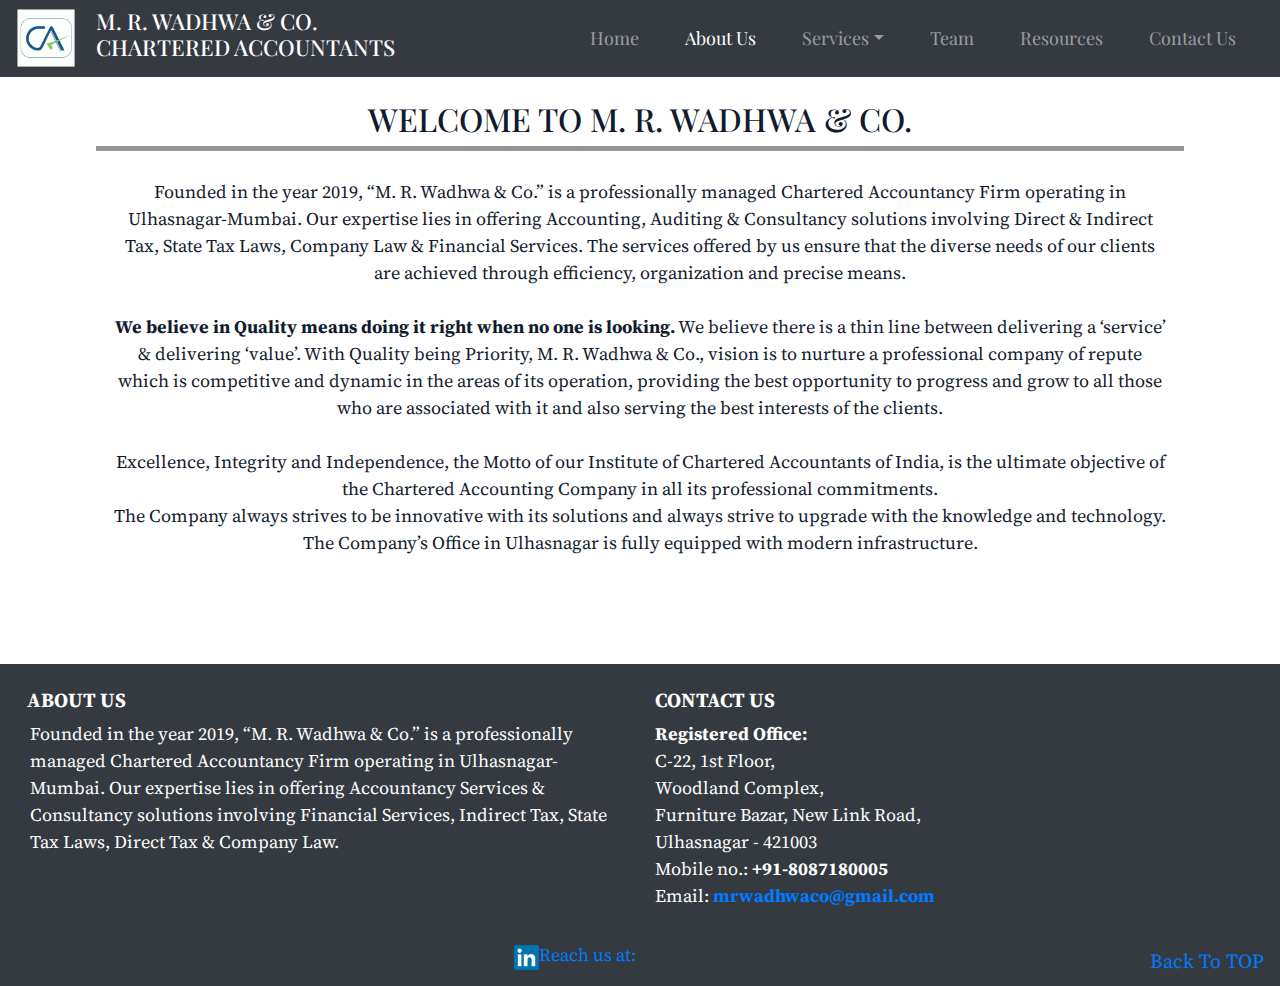
<file: about.html>
<!DOCTYPE html>
<html>
<head>
	<meta charset="UTF-8">
    <meta name="viewport" content="width=device-width, initial-scale=1, shrink-to-fit=no">

	<title>M. R. Wadhwa & Co.</title>
		<link rel="stylesheet" href="https://stackpath.bootstrapcdn.com/bootstrap/4.3.1/css/bootstrap.min.css" integrity="sha384-ggOyR0iXCbMQv3Xipma34MD+dH/1fQ784/j6cY/iJTQUOhcWr7x9JvoRxT2MZw1T" crossorigin="anonymous">

		<link rel="stylesheet" href="https://use.fontawesome.com/releases/v5.4.1/css/all.css" integrity="sha384-5sAR7xN1Nv6T6+dT2mhtzEpVJvfS3NScPQTrOxhwjIuvcA67KV2R5Jz6kr4abQsz"
        crossorigin="anonymous">

		<link rel="icon" href="images/ca-logo1.png" type="image/icon type">
		
		<link rel="stylesheet" href="assets/style.css">
		<link href="https://fonts.googleapis.com/css?family=Ibarra+Real+Nova|Playfair+Display&display=swap&subset=latin-ext" rel="stylesheet">
		<link href="https://fonts.googleapis.com/css?family=Source+Serif+Pro&display=swap" rel="stylesheet">

</head>

<body>
	<div class="container heading">
		<nav class="navbar fixed-top navbar-expand-lg navbar-dark bg-dark fixed-top">
			<img class="d-inline-block align-top logo" width="60" height="60" src="images/ca-logo-fin.png">
			<h1 class="main-heading">M. R. Wadhwa & Co. <br> <span class="main-heading"> CHARTERED ACCOUNTANTS</span> </h1>
		  	<a class="navbar-brand" href="#heading"></a>
		  	<button class="navbar-toggler" type="button" data-toggle="collapse" data-target="#hamburger" aria-controls="hamburger" aria-expanded	="true" aria-label="Toggle navigation">
		    	<span class="navbar-toggler-icon"></span>
		  	</button>
			<div class="collapse navbar-collapse" id="hamburger">
				<ul class="navbar-nav ml-auto">
				    <li class="nav-item">
						<a class="nav-link" href="index.html">Home <span class="sr-only">(current)</span></a>
					</li>
					<li class="nav-item active">
						<a class="nav-link" href="about.html">About Us</a>
					</li>
					<li class="nav-item dropdown">
				    <a class="nav-link dropdown-toggle" data-toggle="dropdown" href="#" role="button" aria-haspopup="true" aria-expanded="false">Services</a>
				    <div class="dropdown-menu">
				      <a class="dropdown-item" href="audit.html">AUDIT AND ASSURANCE SERVICES</a>
				      <a class="dropdown-item" href="acc.html">ACCOUNTANCY SERVICES</a>
				      <a class="dropdown-item" href="tax.html">RETURN FILING & TAX SERVICES</a>
				      <a class="dropdown-item" href="FandI.html">FORMATION AND INCORPORATION</a>
				      <a class="dropdown-item" href="finance.html">PROJECT FINANCING</a>
				      <a class="dropdown-item" href="duediligence.html">DUE DILIGENCE</a>
				  </li>
					<li class="nav-item">
					  	<a class="nav-link" href="team.html">Team</a>
					</li>
					<li class="nav-item">
						<a class="nav-link" href="resources.html">Resources</a>
					</li>
					<li class="nav-item">
						<a class="nav-link" href="contact.html">Contact Us</a>
					</li>
			    </ul>
			</div>
		</div>
	</nav> 

 <div class="container text-center">
 	<!-- <img src="images\manu.jpg" height="200px" width="200px" class="img-fluid" ><br><br> -->
 			<h2 class="heading ">WELCOME TO M. R. WADHWA & CO. </h2>
 			<div class="srvc"></div><br>
 				<p>Founded in the year 2019, “M. R. Wadhwa & Co.” is a professionally 
				managed Chartered Accountancy Firm operating in Ulhasnagar-Mumbai. 
				Our expertise lies in offering Accounting, Auditing & Consultancy solutions 
				involving Direct & Indirect Tax, 
				State Tax Laws, Company Law & Financial Services. The services offered 
				by us ensure that the diverse needs of our clients are 
				achieved through efficiency, organization and precise means.</p> <br>		 		
			<p><b>We believe in Quality means doing it right when no one is looking.</b>
			We believe there is a thin line between delivering a ‘service’ & delivering ‘value’. With Quality being Priority, M. R. Wadhwa & Co., vision is to nurture a professional company of repute which is competitive and dynamic in the areas of its operation, providing the best opportunity to progress and grow to all those who are associated with it and also serving the best interests of the clients.
			</p> <br>
			<p>Excellence, Integrity and Independence, the Motto of our Institute of Chartered Accountants of India, is the ultimate objective of the Chartered Accounting Company in all its professional commitments.
			<br>The Company always strives to be innovative with its solutions and always strive to upgrade with the knowledge and technology. The Company’s Office in Ulhasnagar is fully equipped with modern infrastructure.
			</p>
	<br><br><br><br>
</div>

<footer id="footer" class="page-footer font-small teal pt-4 bg-dark">
  <div class="container-fluid text-center text-md-left">
    <div class="row">
      <div class="col-md-6 mt-md-0 mt-3">
        <h5 class="text-uppercase font-weight-bold"> &nbsp;&nbsp; About US</h5>
        <p>Founded in the year 2019, “M. R. Wadhwa & Co.” is a professionally managed Chartered Accountancy Firm operating in Ulhasnagar-Mumbai. Our expertise lies in offering Accountancy Services & Consultancy solutions involving Financial Services, Indirect Tax, State Tax Laws, Direct Tax & Company Law. </p>
      </div>
      <hr class="clearfix w-100 d-md-none pb-3">
      <div class="col-md-6 mb-md-0 mb-3">
        <h5 class="text-uppercase font-weight-bold">Contact US</h5>
        <address>			 
			<strong>Registered Office:</strong> <br> 
			C-22, 1st Floor, <br>
			Woodland Complex,<br>
			Furniture Bazar, New Link Road,<br>
			Ulhasnagar - 421003 <br>
			Mobile no.: <strong> +91-8087180005  </strong><br>
			Email: <strong><a href="mailto:mrwadhwaco@gmail.com">mrwadhwaco@gmail.com</a></strong>
		</address>
      </div>
    </div>
  </div>
  <div class="footer-copyright text-center py-3">
    <a href="https://www.linkedin.com/in/manishwadhwa1996/">
	    <img src="images\linkedin.png" width="25px" height="25">Reach us at:
	</a>
		<a class="navbar-brand float-right" href="#">Back To TOP</a>
  </div>
</footer>


<script src="https://code.jquery.com/jquery-3.2.1.slim.min.js" integrity="sha384-KJ3o2DKtIkvYIK3UENzmM7KCkRr/rE9/Qpg6aAZGJwFDMVNA/GpGFF93hXpG5KkN" crossorigin="anonymous"></script>
<script src="https://cdnjs.cloudflare.com/ajax/libs/popper.js/1.12.3/umd/popper.min.js" integrity="sha384-vFJXuSJphROIrBnz7yo7oB41mKfc8JzQZiCq4NCceLEaO4IHwicKwpJf9c9IpFgh" crossorigin="anonymous"></script>
<script src="https://maxcdn.bootstrapcdn.com/bootstrap/4.0.0-beta.2/js/bootstrap.min.js" integrity="sha384-alpBpkh1PFOepccYVYDB4do5UnbKysX5WZXm3XxPqe5iKTfUKjNkCk9SaVuEZflJ" crossorigin="anonymous"></script>

<script src="https://maxcdn.bootstrapcdn.com/bootstrap/3.3.7/js/bootstrap.min.js" integrity="sha384-Tc5IQib027qvyjSMfHjOMaLkfuWVxZxUPnCJA7l2mCWNIpG9mGCD8wGNIcPD7Txa" crossorigin="anonymous"></script>

</body>
</html>
</file>
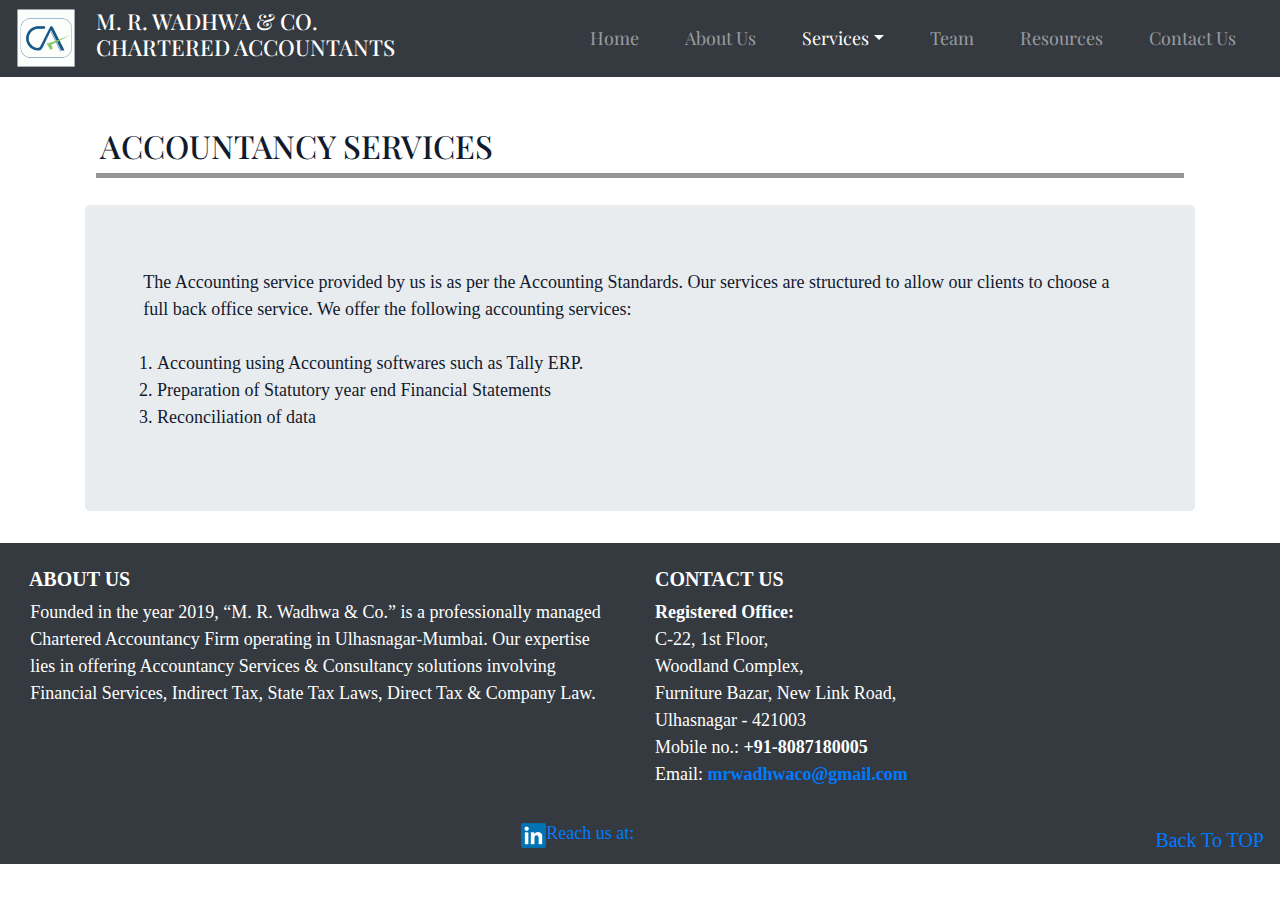
<file: acc.html>
<!DOCTYPE html>
<html>
<head>
<meta charset="UTF-8">
    <meta name="viewport" content="width=device-width, initial-scale=1, shrink-to-fit=no">

	<title>M. R. Wadhwa & Co.</title>
		<link rel="stylesheet" href="https://stackpath.bootstrapcdn.com/bootstrap/4.3.1/css/bootstrap.min.css" integrity="sha384-ggOyR0iXCbMQv3Xipma34MD+dH/1fQ784/j6cY/iJTQUOhcWr7x9JvoRxT2MZw1T" crossorigin="anonymous">

		<link rel="stylesheet" href="https://use.fontawesome.com/releases/v5.4.1/css/all.css" integrity="sha384-5sAR7xN1Nv6T6+dT2mhtzEpVJvfS3NScPQTrOxhwjIuvcA67KV2R5Jz6kr4abQsz"
        crossorigin="anonymous">

		<link rel="icon" href="images/ca-logo1.png" type="image/icon type">
		
		<link rel="stylesheet" href="assets/style.css">
		<link href="https://fonts.googleapis.com/css?family=Ibarra+Real+Nova|Playfair+Display&display=swap&subset=latin-ext" rel="stylesheet">
		<link href="https://fonts.googleapis.com/css?family=Cormorant+Garamond&display=swap&subset=latin-ext" rel="stylesheet">
</head>

<body>
	<div class="container heading ">
		<nav class="navbar fixed-top navbar-expand-lg navbar-dark bg-dark fixed-top">
			<img class="d-inline-block align-top logo" width="60" height="60" src="images/ca-logo-fin.png">
			<h1 class="main-heading">M. R. Wadhwa & Co. <br> <span class="main-heading"> CHARTERED ACCOUNTANTS</span> </h1>
		  	<a class="navbar-brand" href="#heading"></a>
		  	<button class="navbar-toggler" type="button" data-toggle="collapse" data-target="#hamburger" aria-controls="hamburger" aria-expanded	="true" aria-label="Toggle navigation">
		    	<span class="navbar-toggler-icon"></span>
		  	</button>
			<div class="collapse navbar-collapse" id="hamburger">
				<ul class="navbar-nav ml-auto">
				    <li class="nav-item">
						<a class="nav-link" href="index.html">Home <span class="sr-only">(current)</span></a>
					</li>
					<li class="nav-item ">
						<a class="nav-link" href="about.html">About Us</a>
					</li>
					<li class="nav-item dropdown active">
				    <a class="nav-link dropdown-toggle" data-toggle="dropdown" href="#" role="button" aria-haspopup="true" aria-expanded="false">Services</a>
				    <div class="dropdown-menu">
				      <a class="dropdown-item" href="audit.html">AUDIT AND ASSURANCE SERVICES</a>
				      <a class="dropdown-item" href="acc.html">ACCOUNTANCY SERVICES</a>
				      <a class="dropdown-item" href="tax.html">RETURN FILING & TAX SERVICES</a>
				      <a class="dropdown-item" href="FandI.html">FORMATION AND INCORPORATION</a>
				      <a class="dropdown-item" href="finance.html">PROJECT FINANCING</a>
				      <a class="dropdown-item" href="duediligence.html">DUE DILIGENCE</a>
				  </li>
					<li class="nav-item">
					  	<a class="nav-link" href="team.html">Team</a>
					</li>
					<li class="nav-item">
						<a class="nav-link" href="resources.html">Resources</a>
					</li>
					<li class="nav-item">
						<a class="nav-link" href="contact.html">Contact Us</a>
					</li>
			    </ul>
			</div>
		</div>
	</nav> 

<div>
  <article class="container">
  		<br>
	    <h2 class="heading">&nbsp;  ACCOUNTANCY SERVICES</h2>
	    <div class=" srvc"></div>
	     <br>
	    <div class="jumbotron">
	    	<p>The Accounting service provided by us is as per the Accounting Standards. Our services are structured to allow our clients to choose a full back office service. We offer the following accounting services: 
			</p><br>
				<ol>
					<li>Accounting using Accounting softwares such as Tally ERP.</li>
					<li>Preparation of Statutory year end Financial Statements</li>
					<li>Reconciliation of data</li>
				</ol>
		</div>	
  </article>
</div>

<footer id="footer" class="page-footer font-small teal pt-4 bg-dark">
  <div class="container-fluid text-center text-md-left">
    <div class="row">
      <div class="col-md-6 mt-md-0 mt-3">
        <h5 class="text-uppercase font-weight-bold"> &nbsp;&nbsp; About US</h5>
        <p>Founded in the year 2019, “M. R. Wadhwa & Co.” is a professionally managed Chartered Accountancy Firm operating in Ulhasnagar-Mumbai. Our expertise lies in offering Accountancy Services & Consultancy solutions involving Financial Services, Indirect Tax, State Tax Laws, Direct Tax & Company Law. </p>
      </div>
      <hr class="clearfix w-100 d-md-none pb-3">
      <div class="col-md-6 mb-md-0 mb-3">
        <h5 class="text-uppercase font-weight-bold">Contact US</h5>
        <address>			 
			<strong>Registered Office:</strong> <br> 
			C-22, 1st Floor, <br>
			Woodland Complex,<br>
			Furniture Bazar, New Link Road,<br>
			Ulhasnagar - 421003 <br>
			Mobile no.: <strong> +91-8087180005  </strong><br>
			Email: <strong><a href="mailto:mrwadhwaco@gmail.com">mrwadhwaco@gmail.com</a></strong>
		</address>
      </div>
    </div>
  </div>
  <div class="footer-copyright text-center py-3">
    <a href="https://www.linkedin.com/in/manishwadhwa1996/">
	    <img src="images\linkedin.png" width="25px" height="25">Reach us at:
	</a>
		<a class="navbar-brand float-right" href="#">Back To TOP</a>
  </div>
</footer>


<script src="https://code.jquery.com/jquery-3.2.1.slim.min.js" integrity="sha384-KJ3o2DKtIkvYIK3UENzmM7KCkRr/rE9/Qpg6aAZGJwFDMVNA/GpGFF93hXpG5KkN" crossorigin="anonymous"></script>
<script src="https://cdnjs.cloudflare.com/ajax/libs/popper.js/1.12.3/umd/popper.min.js" integrity="sha384-vFJXuSJphROIrBnz7yo7oB41mKfc8JzQZiCq4NCceLEaO4IHwicKwpJf9c9IpFgh" crossorigin="anonymous"></script>
<script src="https://maxcdn.bootstrapcdn.com/bootstrap/4.0.0-beta.2/js/bootstrap.min.js" integrity="sha384-alpBpkh1PFOepccYVYDB4do5UnbKysX5WZXm3XxPqe5iKTfUKjNkCk9SaVuEZflJ" crossorigin="anonymous"></script>

</body>
</html>
</file>
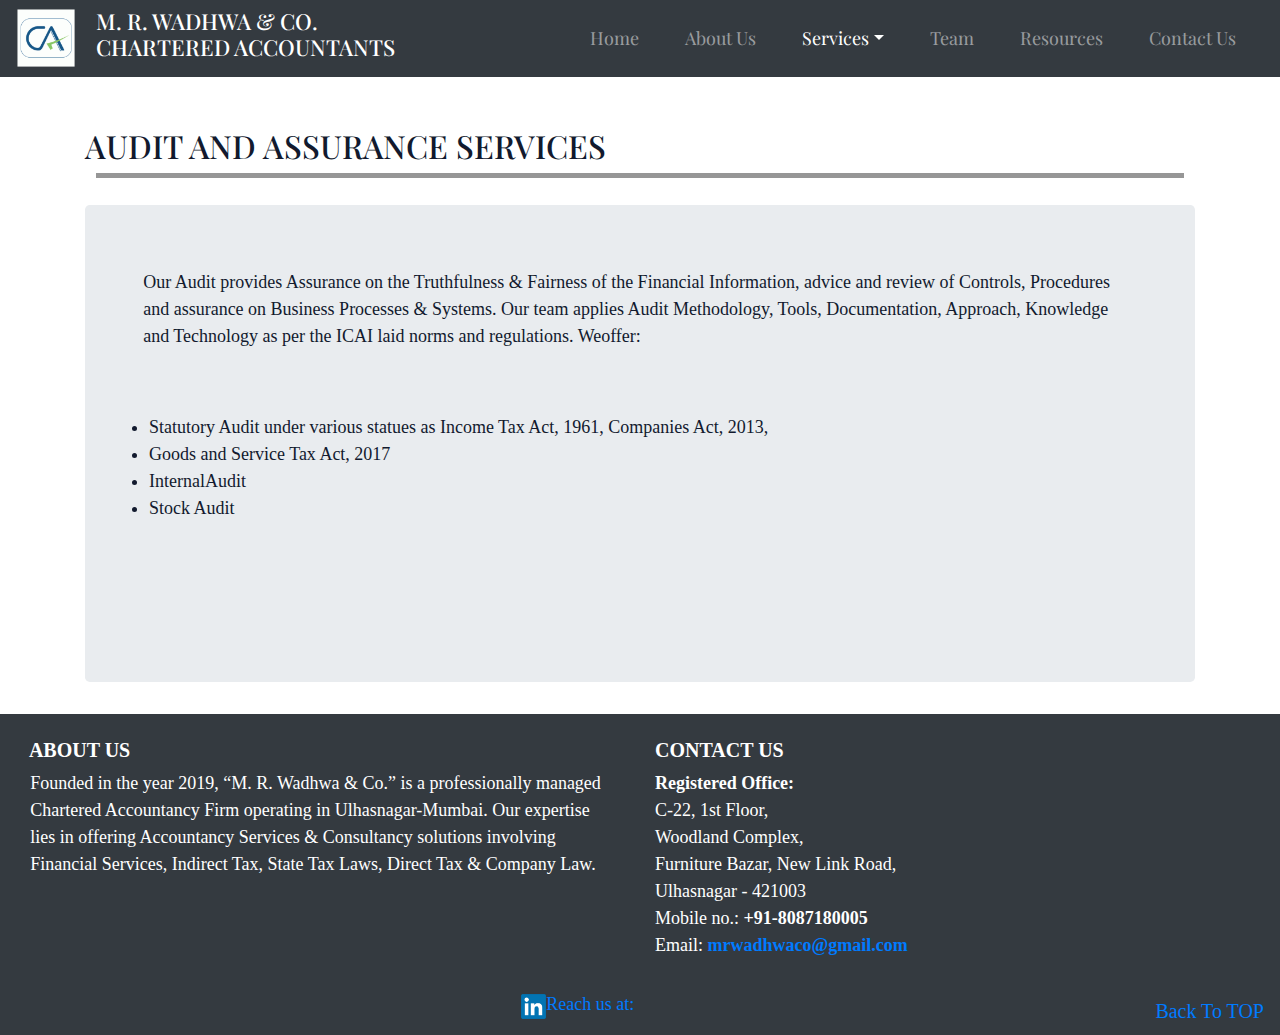
<file: audit.html>
<!DOCTYPE html>
<html>
<head>
	<meta charset="UTF-8">
    <meta name="viewport" content="width=device-width, initial-scale=1, shrink-to-fit=no">

	<title>M. R. Wadhwa & Co.</title>
		<link rel="stylesheet" href="https://stackpath.bootstrapcdn.com/bootstrap/4.3.1/css/bootstrap.min.css" integrity="sha384-ggOyR0iXCbMQv3Xipma34MD+dH/1fQ784/j6cY/iJTQUOhcWr7x9JvoRxT2MZw1T" crossorigin="anonymous">

		<link rel="stylesheet" href="https://use.fontawesome.com/releases/v5.4.1/css/all.css" integrity="sha384-5sAR7xN1Nv6T6+dT2mhtzEpVJvfS3NScPQTrOxhwjIuvcA67KV2R5Jz6kr4abQsz"
        crossorigin="anonymous">

		<link rel="icon" href="images/ca-logo1.png" type="image/icon type">
		
		<link rel="stylesheet" href="assets/style.css">
		<link href="https://fonts.googleapis.com/css?family=Ibarra+Real+Nova|Playfair+Display&display=swap&subset=latin-ext" rel="stylesheet">
		<link href="https://fonts.googleapis.com/css?family=Cormorant+Garamond&display=swap&subset=latin-ext" rel="stylesheet">
</head>

<body>
	<div class="container heading">
		<nav class="navbar fixed-top navbar-expand-lg navbar-dark bg-dark fixed-top">
			<img class="d-inline-block align-top logo" width="60" height="60" src="images/ca-logo-fin.png">
			<h1 class="main-heading">M. R. Wadhwa & Co. <br> <span class="main-heading"> CHARTERED ACCOUNTANTS</span> </h1>
		  	<a class="navbar-brand" href="#heading"></a>
		  	<button class="navbar-toggler" type="button" data-toggle="collapse" data-target="#hamburger" aria-controls="hamburger" aria-expanded	="true" aria-label="Toggle navigation">
		    	<span class="navbar-toggler-icon"></span>
		  	</button>
			<div class="collapse navbar-collapse" id="hamburger">
				<ul class="navbar-nav ml-auto">
				    <li class="nav-item">
						<a class="nav-link" href="index.html">Home <span class="sr-only">(current)</span></a>
					</li>
					<li class="nav-item ">
						<a class="nav-link" href="about.html">About Us</a>
					</li>
					<li class="nav-item dropdown active">
				    <a class="nav-link dropdown-toggle" data-toggle="dropdown" href="#" role="button" aria-haspopup="true" aria-expanded="false">Services</a>
				    <div class="dropdown-menu">
				      <a class="dropdown-item" href="audit.html">AUDIT AND ASSURANCE SERVICES</a>
				      <a class="dropdown-item" href="acc.html">ACCOUNTANCY SERVICES</a>
				      <a class="dropdown-item" href="tax.html">RETURN FILING & TAX SERVICES</a>
				      <a class="dropdown-item" href="FandI.html">FORMATION AND INCORPORATION</a>
				      <a class="dropdown-item" href="finance.html">PROJECT FINANCING</a>
				      <a class="dropdown-item" href="duediligence.html">DUE DILIGENCE</a>
				      
				  </li>
					<li class="nav-item">
					  	<a class="nav-link" href="team.html">Team</a>
					</li>
					<li class="nav-item">
						<a class="nav-link" href="resources.html">Resources</a>
					</li>
					<li class="nav-item">
						<a class="nav-link" href="contact.html">Contact Us</a>
					</li>
			    </ul>
			</div>
		</div>
	</nav> 

<div><br>
  <article class="container">
    <h2 class="heading">AUDIT AND ASSURANCE SERVICES</h2>
    <div class="srvc"></div><br>
    <div class="jumbotron">
    <p>			 
		Our Audit provides Assurance on the Truthfulness & Fairness of the Financial Information, advice and review of Controls, Procedures and assurance on Business Processes & Systems. Our team applies Audit Methodology, Tools, Documentation, Approach, Knowledge and Technology as per the ICAI laid norms and regulations.
		Weoffer:  
		<ul class="jumbotron">
			<li>Statutory Audit under various statues as Income Tax Act, 1961, Companies Act, 2013,</li>
			<li>Goods and Service Tax Act, 2017</li>
			<li>InternalAudit</li>
			<li>Stock Audit</li>
		</ul>

	</div>
  </article>
</div>

<footer id="footer" class="page-footer font-small teal pt-4 bg-dark">
  <div class="container-fluid text-center text-md-left">
    <div class="row">
      <div class="col-md-6 mt-md-0 mt-3">
        <h5 class="text-uppercase font-weight-bold"> &nbsp;&nbsp; About US</h5>
        <p>Founded in the year 2019, “M. R. Wadhwa & Co.” is a professionally managed Chartered Accountancy Firm operating in Ulhasnagar-Mumbai. Our expertise lies in offering Accountancy Services & Consultancy solutions involving Financial Services, Indirect Tax, State Tax Laws, Direct Tax & Company Law. </p>
      </div>
      <hr class="clearfix w-100 d-md-none pb-3">
      <div class="col-md-6 mb-md-0 mb-3">
        <h5 class="text-uppercase font-weight-bold">Contact US</h5>
        <address>			 
			<strong>Registered Office:</strong> <br> 
			C-22, 1st Floor, <br>
			Woodland Complex,<br>
			Furniture Bazar, New Link Road,<br>
			Ulhasnagar - 421003 <br>
			Mobile no.: <strong> +91-8087180005  </strong><br>
			Email: <strong><a href="mailto:mrwadhwaco@gmail.com">mrwadhwaco@gmail.com</a></strong>
		</address>
      </div>
    </div>
  </div>
  <div class="footer-copyright text-center py-3">
    <a href="https://www.linkedin.com/in/manishwadhwa1996/">
	    <img src="images\linkedin.png" width="25px" height="25">Reach us at:
	</a>
		<a class="navbar-brand float-right" href="#">Back To TOP</a>
  </div>
</footer>

<script src="https://code.jquery.com/jquery-3.2.1.slim.min.js" integrity="sha384-KJ3o2DKtIkvYIK3UENzmM7KCkRr/rE9/Qpg6aAZGJwFDMVNA/GpGFF93hXpG5KkN" crossorigin="anonymous"></script>
<script src="https://cdnjs.cloudflare.com/ajax/libs/popper.js/1.12.3/umd/popper.min.js" integrity="sha384-vFJXuSJphROIrBnz7yo7oB41mKfc8JzQZiCq4NCceLEaO4IHwicKwpJf9c9IpFgh" crossorigin="anonymous"></script>
<script src="https://maxcdn.bootstrapcdn.com/bootstrap/4.0.0-beta.2/js/bootstrap.min.js" integrity="sha384-alpBpkh1PFOepccYVYDB4do5UnbKysX5WZXm3XxPqe5iKTfUKjNkCk9SaVuEZflJ" crossorigin="anonymous"></script>

</body>
</html>
</file>
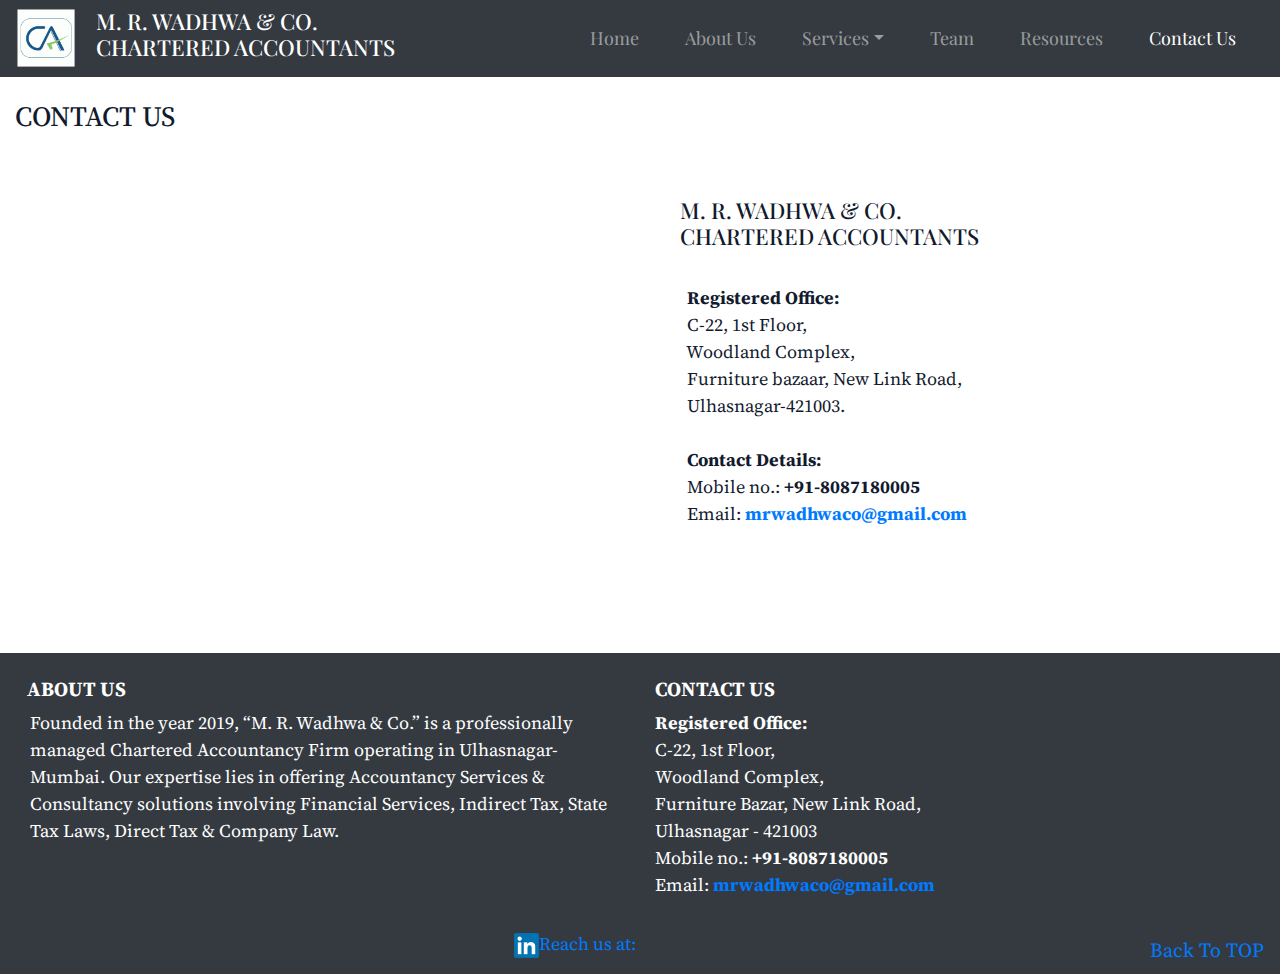
<file: contact.html>
<!DOCTYPE html>
<html>
<head>
	<meta charset="UTF-8">
    <meta name="viewport" content="width=device-width, initial-scale=1, shrink-to-fit=no">


	<title>M. R. Wadhwa & Co.</title>
		<link rel="stylesheet" href="https://stackpath.bootstrapcdn.com/bootstrap/4.3.1/css/bootstrap.min.css" integrity="sha384-ggOyR0iXCbMQv3Xipma34MD+dH/1fQ784/j6cY/iJTQUOhcWr7x9JvoRxT2MZw1T" crossorigin="anonymous">

		<link rel="stylesheet" href="https://use.fontawesome.com/releases/v5.4.1/css/all.css" integrity="sha384-5sAR7xN1Nv6T6+dT2mhtzEpVJvfS3NScPQTrOxhwjIuvcA67KV2R5Jz6kr4abQsz"
        crossorigin="anonymous">

		<link rel="icon" href="images/ca-logo1.png" type="image/icon type">
		
		<link href="https://fonts.googleapis.com/css?family=Ibarra+Real+Nova|Playfair+Display&display=swap&subset=latin-ext" rel="stylesheet">
		<link href="https://fonts.googleapis.com/css?family=Source+Serif+Pro&display=swap" rel="stylesheet">
		<link rel="stylesheet" href="assets/style.css">

</head>

<body>
	<div class="container heading">
		<nav class="navbar fixed-top navbar-expand-lg navbar-dark bg-dark fixed-top">
			<img class="d-inline-block align-top logo" width="60" height="60" src="images/ca-logo-fin.png">
			<h1 class="main-heading">M. R. Wadhwa & Co. <br> <span class="main-heading"> CHARTERED ACCOUNTANTS</span> </h1>
		  	<a class="navbar-brand" href="#heading"></a>
		  	<button class="navbar-toggler" type="button" data-toggle="collapse" data-target="#hamburger" aria-controls="hamburger" aria-expanded	="true" aria-label="Toggle navigation">
		    	<span class="navbar-toggler-icon"></span>
		  	</button>
			<div class="collapse navbar-collapse" id="hamburger">
				<ul class="navbar-nav ml-auto">
				    <li class="nav-item">
						<a class="nav-link" href="index.html">Home <span class="sr-only">(current)</span></a>
					</li>
					<li class="nav-item ">
						<a class="nav-link" href="about.html">About Us</a>
					</li>
					<li class="nav-item dropdown">
				    <a class="nav-link dropdown-toggle" data-toggle="dropdown" href="#" role="button" aria-haspopup="true" aria-expanded="false">Services</a>
				    <div class="dropdown-menu">
				      <a class="dropdown-item" href="audit.html">AUDIT AND ASSURANCE SERVICES</a>
				      <a class="dropdown-item" href="acc.html">ACCOUNTANCY SERVICES</a>
				      <a class="dropdown-item" href="tax.html">RETURN FILING & TAX SERVICES</a>
				      <a class="dropdown-item" href="FandI.html">FORMATION AND INCORPORATION</a>
				      <a class="dropdown-item" href="register.html">REGISTRATIONS</a>
				      <a class="dropdown-item" href="finance.html">PROJECT FINANCING</a>
				      <a class="dropdown-item" href="duediligence.html">DUE DILIGENCE</a>
				  </li>
					<li class="nav-item">
					  	<a class="nav-link" href="team.html">Team</a>
					</li>
					<li class="nav-item">
						<a class="nav-link" href="resources.html">Resources</a>
					</li>
					<li class="nav-item active">
						<a class="nav-link" href="contact.html">Contact Us</a>
					</li>
			    </ul>
			</div>
		</div>
	</nav> 

<section class="container-fluid">
	<h3>CONTACT US</h3>
	<div class="row align-items-center">
		<div class="col-lg-6">
			<iframe src="https://www.google.com/maps/embed?pb=!1m18!1m12!1m3!1d3767.154320983802!2d73.1587113142152!3d19.232105052046293!2m3!1f0!2f0!3f0!3m2!1i1024!2i768!4f13.1!3m3!1m2!1s0x3be79415d044dc45%3A0xa08bef2bda1e1d72!2sWoodland%20Complex!5e0!3m2!1sen!2sin!4v1575241508534!5m2!1sen!2sin" width="600" height="450" frameborder="0" style="border:0;" allowfullscreen=""></iframe>
		</div>
		<div class="col-lg-6">
			<div>
				<h2 class="main-heading">&nbsp;&nbsp;&nbsp;&nbsp;&nbsp;M. R. Wadhwa & Co. <br>&nbsp;&nbsp;&nbsp;&nbsp;&nbsp;Chartered Accountants</h2><br>
				<address class="text-left">			 
				<strong>&nbsp;&nbsp;&nbsp;&nbsp;&nbsp;&nbsp;&nbsp;&nbsp;Registered Office:</strong> <br> 
				&nbsp;&nbsp;&nbsp;&nbsp;&nbsp;&nbsp;&nbsp;&nbsp;C-22, 1st Floor, <br>
				&nbsp;&nbsp;&nbsp;&nbsp;&nbsp;&nbsp;&nbsp;&nbsp;Woodland Complex, <br>
				&nbsp;&nbsp;&nbsp;&nbsp;&nbsp;&nbsp;&nbsp;&nbsp;Furniture bazaar, New Link Road, <br>
				&nbsp;&nbsp;&nbsp;&nbsp;&nbsp;&nbsp;&nbsp;&nbsp;Ulhasnagar-421003.<br><br>
				<strong>&nbsp;&nbsp;&nbsp;&nbsp;&nbsp;&nbsp;&nbsp;&nbsp;Contact Details:</strong> <br> 
				&nbsp;&nbsp;&nbsp;&nbsp;&nbsp;&nbsp;&nbsp;&nbsp;Mobile no.: <strong> +91-8087180005  </strong><br>
				&nbsp;&nbsp;&nbsp;&nbsp;&nbsp;&nbsp;&nbsp;&nbsp;Email: <strong><a href="mailto:mrwadhwaco@gmail.com">mrwadhwaco@gmail.com</a></strong>
			</address>
			</div>
		</div>
	</div>
</section>
<br><br>

<footer id="footer" class="page-footer font-small teal pt-4 bg-dark">
  <div class="container-fluid text-center text-md-left">
    <div class="row">
      <div class="col-md-6 mt-md-0 mt-3">
        <h5 class="text-uppercase font-weight-bold"> &nbsp;&nbsp; About US</h5>
        <p>Founded in the year 2019, “M. R. Wadhwa & Co.” is a professionally managed Chartered Accountancy Firm operating in Ulhasnagar-Mumbai. Our expertise lies in offering Accountancy Services & Consultancy solutions involving Financial Services, Indirect Tax, State Tax Laws, Direct Tax & Company Law. </p>
      </div>
      <hr class="clearfix w-100 d-md-none pb-3">
      <div class="col-md-6 mb-md-0 mb-3">
        <h5 class="text-uppercase font-weight-bold">Contact US</h5>
        <address>			 
			<strong>Registered Office:</strong> <br> 
			C-22, 1st Floor, <br>
			Woodland Complex,<br>
			Furniture Bazar, New Link Road,<br>
			Ulhasnagar - 421003 <br>
			Mobile no.: <strong> +91-8087180005  </strong><br>
			Email: <strong><a href="mailto:mrwadhwaco@gmail.com">mrwadhwaco@gmail.com</a></strong>
		</address>
      </div>
    </div>
  </div>
  <div class="footer-copyright text-center py-3">
    <a href="https://www.linkedin.com/in/manishwadhwa1996/">
	    <img src="images\linkedin.png" width="25px" height="25">Reach us at:
	</a>
		<a class="navbar-brand float-right" href="#">Back To TOP</a>
  </div>
</footer>

<script src="https://code.jquery.com/jquery-3.2.1.slim.min.js" integrity="sha384-KJ3o2DKtIkvYIK3UENzmM7KCkRr/rE9/Qpg6aAZGJwFDMVNA/GpGFF93hXpG5KkN" crossorigin="anonymous"></script>
<script src="https://cdnjs.cloudflare.com/ajax/libs/popper.js/1.12.3/umd/popper.min.js" integrity="sha384-vFJXuSJphROIrBnz7yo7oB41mKfc8JzQZiCq4NCceLEaO4IHwicKwpJf9c9IpFgh" crossorigin="anonymous"></script>
<script src="https://maxcdn.bootstrapcdn.com/bootstrap/4.0.0-beta.2/js/bootstrap.min.js" integrity="sha384-alpBpkh1PFOepccYVYDB4do5UnbKysX5WZXm3XxPqe5iKTfUKjNkCk9SaVuEZflJ" crossorigin="anonymous"></script>

</body>
</html>
</file>
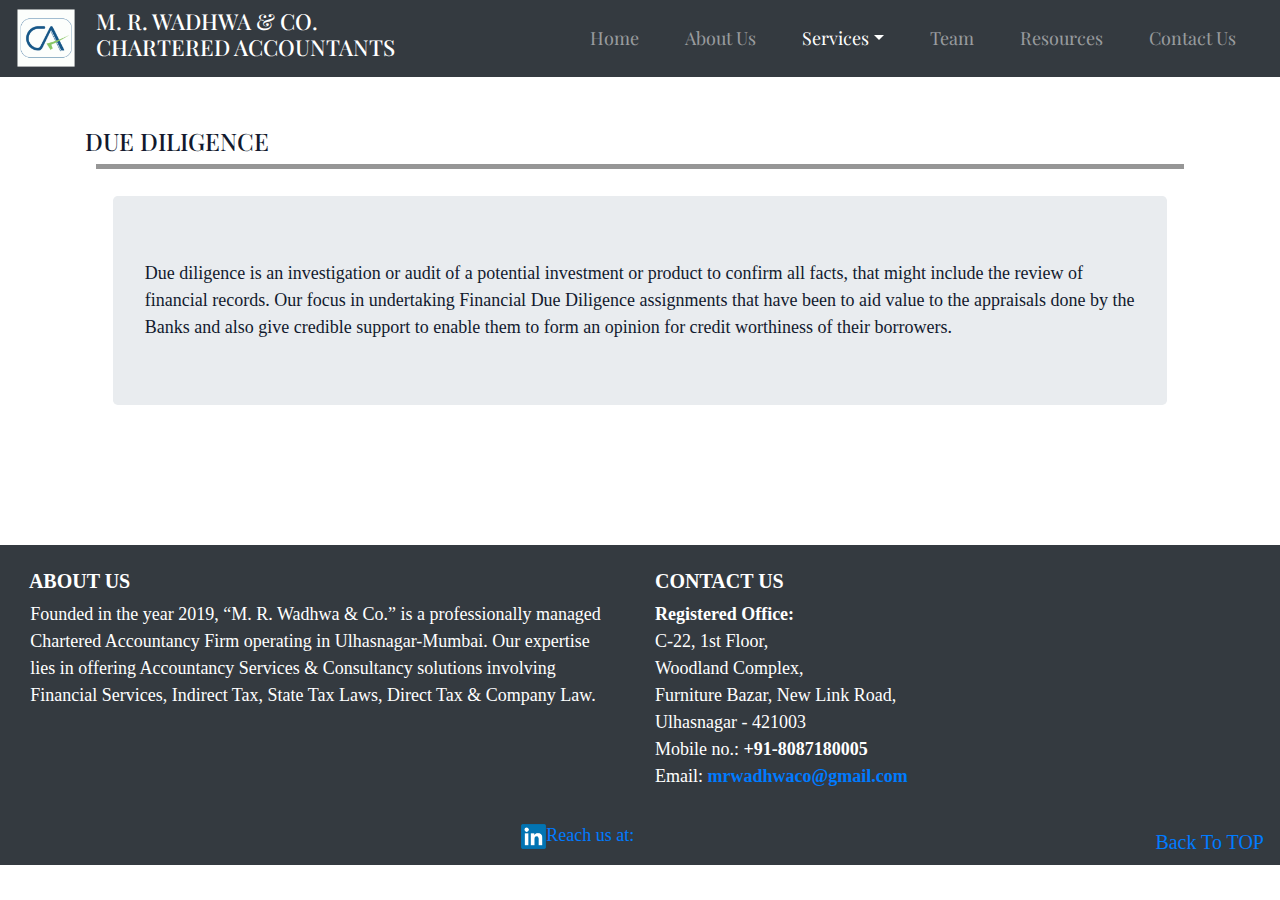
<file: duediligence.html>
<!DOCTYPE html>
<html>
<head><meta charset="UTF-8">
    <meta name="viewport" content="width=device-width, initial-scale=1, shrink-to-fit=no">

	<title>M. R. Wadhwa & Co.</title>
		<link rel="stylesheet" href="https://stackpath.bootstrapcdn.com/bootstrap/4.3.1/css/bootstrap.min.css" integrity="sha384-ggOyR0iXCbMQv3Xipma34MD+dH/1fQ784/j6cY/iJTQUOhcWr7x9JvoRxT2MZw1T" crossorigin="anonymous">

		<link rel="stylesheet" href="https://use.fontawesome.com/releases/v5.4.1/css/all.css" integrity="sha384-5sAR7xN1Nv6T6+dT2mhtzEpVJvfS3NScPQTrOxhwjIuvcA67KV2R5Jz6kr4abQsz"
        crossorigin="anonymous">

		<link rel="icon" href="images/ca-logo1.png" type="image/icon type">
		
		<link rel="stylesheet" href="assets/style.css">
		<link href="https://fonts.googleapis.com/css?family=Ibarra+Real+Nova|Playfair+Display&display=swap&subset=latin-ext" rel="stylesheet">
		<link href="https://fonts.googleapis.com/css?family=Cormorant+Garamond&display=swap&subset=latin-ext" rel="stylesheet">
</head>

<body>
	<div class="container heading">
		<nav class="navbar fixed-top navbar-expand-lg navbar-dark bg-dark fixed-top">
			<img class="d-inline-block align-top logo" width="60" height="60" src="images/ca-logo-fin.png">
			<h1 class="main-heading">M. R. Wadhwa & Co. <br> <span class="heading"> CHARTERED ACCOUNTANTS</span> </h1>
		  	<a class="navbar-brand" href="#heading"></a>
		  	<button class="navbar-toggler" type="button" data-toggle="collapse" data-target="#hamburger" aria-controls="hamburger" aria-expanded	="true" aria-label="Toggle navigation">
		    	<span class="navbar-toggler-icon"></span>
		  	</button>
			<div class="collapse navbar-collapse" id="hamburger">
				<ul class="navbar-nav ml-auto">
				    <li class="nav-item">
						<a class="nav-link" href="index.html">Home <span class="sr-only">(current)</span></a>
					</li>
					<li class="nav-item ">
						<a class="nav-link" href="about.html">About Us</a>
					</li>
					<li class="nav-item dropdown active">
				    <a class="nav-link dropdown-toggle" data-toggle="dropdown" href="#" role="button" aria-haspopup="true" aria-expanded="false">Services</a>
				    <div class="dropdown-menu">
				      <a class="dropdown-item" href="audit.html">AUDIT AND ASSURANCE SERVICES</a>
				      <a class="dropdown-item" href="acc.html">ACCOUNTANCY SERVICES</a>
				      <a class="dropdown-item" href="tax.html">RETURN FILING & TAX SERVICES</a>
				      <a class="dropdown-item" href="FandI.html">FORMATION AND INCORPORATION</a>
				      <a class="dropdown-item" href="finance.html">PROJECT FINANCING</a>
				      <a class="dropdown-item" href="duediligence.html">DUE DILIGENCE</a>
				      
				  </li>
					<li class="nav-item">
					  	<a class="nav-link" href="team.html">Team</a>
					</li>
					<li class="nav-item">
						<a class="nav-link" href="resources.html">Resources</a>
					</li>
					<li class="nav-item">
						<a class="nav-link" href="contact.html">Contact Us</a>
					</li>
			    </ul>
			</div>
		</div>
	</nav> 

<div><br>
	<article class="container">
    <h4 class="heading">DUE DILIGENCE</h4>
    <div class="srvc"></div><br>
    <p class="jumbotron">Due diligence is an investigation or audit of a potential investment or product to confirm all facts, that might include the review of financial records. Our focus in undertaking Financial Due Diligence assignments that have been to aid value to the appraisals done by the Banks and also give credible support to enable them to form an opinion for credit worthiness of their borrowers.</p>
  </p>
</article>
<br><br><br><br>
</div>


<footer id="footer" class="page-footer font-small teal pt-4 bg-dark">
  <div class="container-fluid text-center text-md-left">
    <div class="row">
      <div class="col-md-6 mt-md-0 mt-3">
        <h5 class="text-uppercase font-weight-bold"> &nbsp;&nbsp; About US</h5>
        <p>Founded in the year 2019, “M. R. Wadhwa & Co.” is a professionally managed Chartered Accountancy Firm operating in Ulhasnagar-Mumbai. Our expertise lies in offering Accountancy Services & Consultancy solutions involving Financial Services, Indirect Tax, State Tax Laws, Direct Tax & Company Law. </p>
      </div>
      <hr class="clearfix w-100 d-md-none pb-3">
      <div class="col-md-6 mb-md-0 mb-3">
        <h5 class="text-uppercase font-weight-bold">Contact US</h5>
        <address>			 
			<strong>Registered Office:</strong> <br> 
			C-22, 1st Floor, <br>
			Woodland Complex,<br>
			Furniture Bazar, New Link Road,<br>
			Ulhasnagar - 421003 <br>
			Mobile no.: <strong> +91-8087180005  </strong><br>
			Email: <strong><a href="mailto:mrwadhwaco@gmail.com">mrwadhwaco@gmail.com</a></strong>
		</address>
      </div>
    </div>
  </div>
  <div class="footer-copyright text-center py-3">
    <a href="https://www.linkedin.com/in/manishwadhwa1996/">
	    <img src="images\linkedin.png" width="25px" height="25">Reach us at:
	</a>
		<a class="navbar-brand float-right" href="#">Back To TOP</a>
  </div>
</footer>


<script src="https://code.jquery.com/jquery-3.2.1.slim.min.js" integrity="sha384-KJ3o2DKtIkvYIK3UENzmM7KCkRr/rE9/Qpg6aAZGJwFDMVNA/GpGFF93hXpG5KkN" crossorigin="anonymous"></script>
<script src="https://cdnjs.cloudflare.com/ajax/libs/popper.js/1.12.3/umd/popper.min.js" integrity="sha384-vFJXuSJphROIrBnz7yo7oB41mKfc8JzQZiCq4NCceLEaO4IHwicKwpJf9c9IpFgh" crossorigin="anonymous"></script>
<script src="https://maxcdn.bootstrapcdn.com/bootstrap/4.0.0-beta.2/js/bootstrap.min.js" integrity="sha384-alpBpkh1PFOepccYVYDB4do5UnbKysX5WZXm3XxPqe5iKTfUKjNkCk9SaVuEZflJ" crossorigin="anonymous"></script>

</body>
</html>
</file>
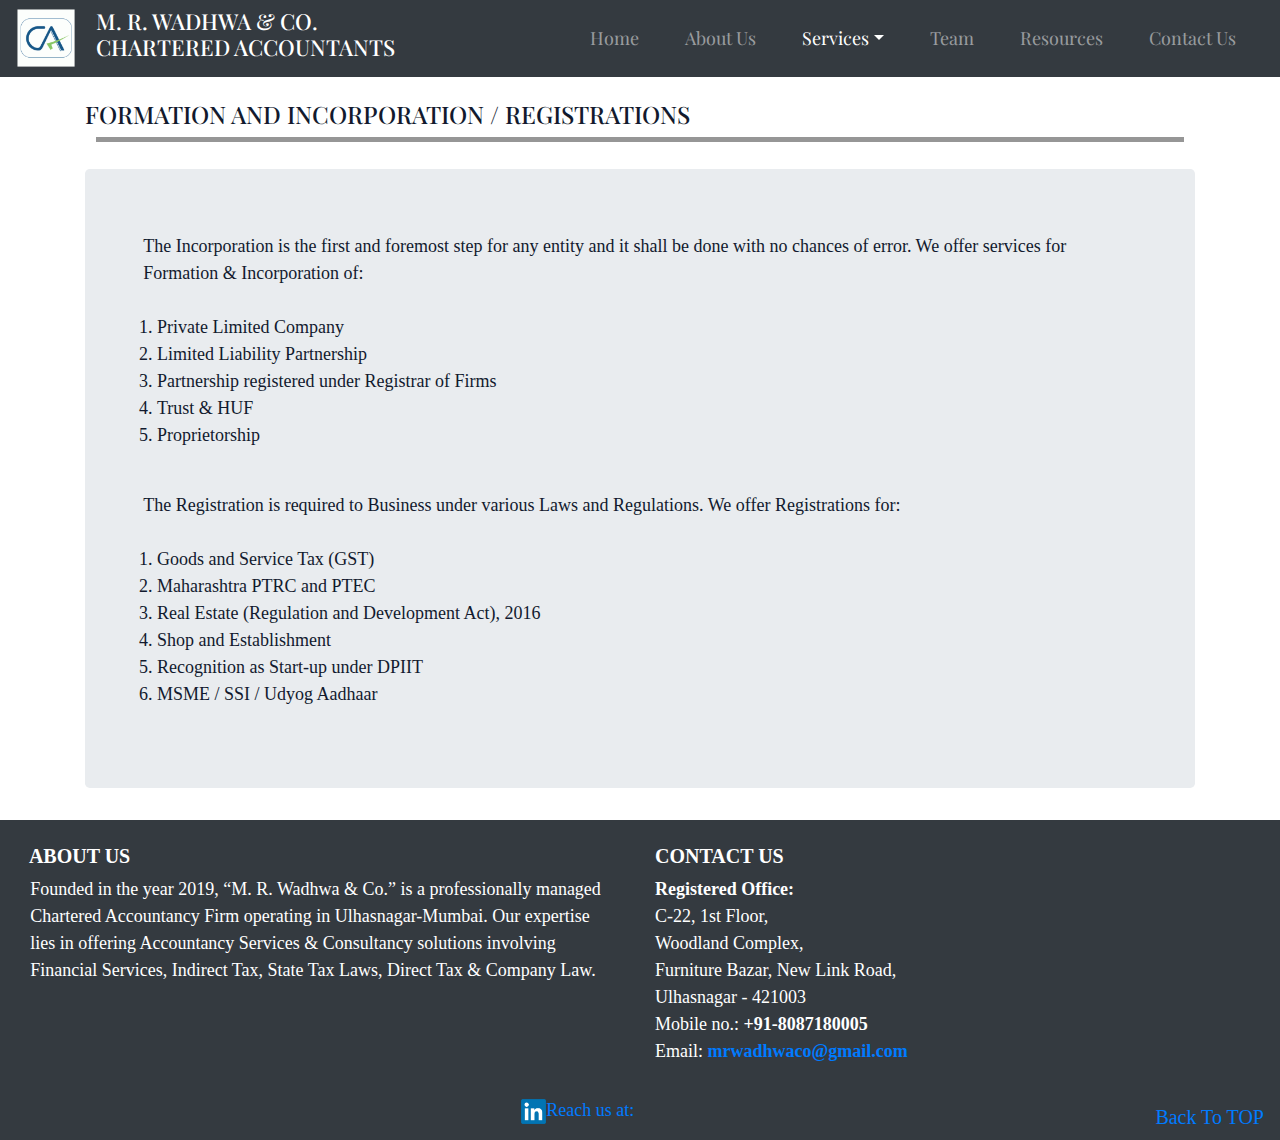
<file: FandI.html>
<!DOCTYPE html>
<html>
<head>
<meta charset="UTF-8">
    <meta name="viewport" content="width=device-width, initial-scale=1, shrink-to-fit=no">

	<title>M. R. Wadhwa & Co.</title>
		<link rel="stylesheet" href="https://stackpath.bootstrapcdn.com/bootstrap/4.3.1/css/bootstrap.min.css" integrity="sha384-ggOyR0iXCbMQv3Xipma34MD+dH/1fQ784/j6cY/iJTQUOhcWr7x9JvoRxT2MZw1T" crossorigin="anonymous">

		<link rel="stylesheet" href="https://use.fontawesome.com/releases/v5.4.1/css/all.css" integrity="sha384-5sAR7xN1Nv6T6+dT2mhtzEpVJvfS3NScPQTrOxhwjIuvcA67KV2R5Jz6kr4abQsz"
        crossorigin="anonymous">

		<link rel="icon" href="images/ca-logo1.png" type="image/icon type">
		
		<link rel="stylesheet" href="assets/style.css">
		<link href="https://fonts.googleapis.com/css?family=Ibarra+Real+Nova|Playfair+Display&display=swap&subset=latin-ext" rel="stylesheet">
		<link href="https://fonts.googleapis.com/css?family=Cormorant+Garamond&display=swap&subset=latin-ext" rel="stylesheet">
</head>

<body>
	<div class="container heading">
		<nav class="navbar fixed-top navbar-expand-lg navbar-dark bg-dark fixed-top">
			<img class="d-inline-block align-top logo" width="60" height="60" src="images/ca-logo-fin.png">
			<h1 class="main-heading">M. R. Wadhwa & Co. <br> <span class="main-heading"> CHARTERED ACCOUNTANTS</span> </h1>
		  	<a class="navbar-brand" href="#heading"></a>
		  	<button class="navbar-toggler" type="button" data-toggle="collapse" data-target="#hamburger" aria-controls="hamburger" aria-expanded	="true" aria-label="Toggle navigation">
		    	<span class="navbar-toggler-icon"></span>
		  	</button>
			<div class="collapse navbar-collapse" id="hamburger">
				<ul class="navbar-nav ml-auto">
				    <li class="nav-item">
						<a class="nav-link" href="index.html">Home <span class="sr-only">(current)</span></a>
					</li>
					<li class="nav-item ">
						<a class="nav-link" href="about.html">About Us</a>
					</li>
					<li class="nav-item dropdown active">
				    <a class="nav-link dropdown-toggle" data-toggle="dropdown" href="#" role="button" aria-haspopup="true" aria-expanded="false">Services</a>
				    <div class="dropdown-menu">
				      <a class="dropdown-item" href="audit.html">AUDIT AND ASSURANCE SERVICES</a>
				      <a class="dropdown-item" href="acc.html">ACCOUNTANCY SERVICES</a>
				      <a class="dropdown-item" href="tax.html">RETURN FILING & TAX SERVICES</a>
				      <a class="dropdown-item" href="FandI.html">FORMATION AND INCORPORATION</a>
				      <a class="dropdown-item" href="finance.html">PROJECT FINANCING</a>
				      <a class="dropdown-item" href="duediligence.html">DUE DILIGENCE</a>
				      
				  </li>
					<li class="nav-item">
					  	<a class="nav-link" href="team.html">Team</a>
					</li>
					<li class="nav-item">
						<a class="nav-link" href="resources.html">Resources</a>
					</li>
					<li class="nav-item">
						<a class="nav-link" href="contact.html">Contact Us</a>
					</li>
			    </ul>
			</div>
		</div>
	</nav> 

 <div>
  <article class="container">
    <h4 class="heading">FORMATION AND INCORPORATION / REGISTRATIONS</h4>
    <div class="srvc"></div> <br>
    	<div class="jumbotron">
		    <p>The Incorporation is the first and foremost step for any entity and it shall be done with no chances of error. We offer services for Formation & Incorporation of: </p> <br>
		    	<ol>
					<li>Private Limited Company</li>
					<li>Limited Liability Partnership</li>
					<li>Partnership registered under Registrar of Firms</li>
					<li>Trust & HUF</li>
					<li>Proprietorship</li>
				</ol>
<br>
		    <p>The Registration is required to Business under various Laws and Regulations. We offer Registrations for:
			</p> <br>
				<ol>
					<li>Goods and Service Tax (GST)</li>
					<li>Maharashtra PTRC and PTEC</li>
					<li>Real Estate (Regulation and Development Act), 2016</li>
					<li>Shop and Establishment</li>
					<li>Recognition as Start-up under DPIIT</li>
					<li>MSME / SSI / Udyog Aadhaar</li>
				</ol>
		</div>
  </article>
</div>

<footer id="footer" class="page-footer font-small teal pt-4 bg-dark">
  <div class="container-fluid text-center text-md-left">
    <div class="row">
      <div class="col-md-6 mt-md-0 mt-3">
        <h5 class="text-uppercase font-weight-bold"> &nbsp;&nbsp; About US</h5>
        <p>Founded in the year 2019, “M. R. Wadhwa & Co.” is a professionally managed Chartered Accountancy Firm operating in Ulhasnagar-Mumbai. Our expertise lies in offering Accountancy Services & Consultancy solutions involving Financial Services, Indirect Tax, State Tax Laws, Direct Tax & Company Law. </p>
      </div>
      <hr class="clearfix w-100 d-md-none pb-3">
      <div class="col-md-6 mb-md-0 mb-3">
        <h5 class="text-uppercase font-weight-bold">Contact US</h5>
        <address>			 
			<strong>Registered Office:</strong> <br> 
			C-22, 1st Floor, <br>
			Woodland Complex,<br>
			Furniture Bazar, New Link Road,<br>
			Ulhasnagar - 421003 <br>
			Mobile no.: <strong> +91-8087180005  </strong><br>
			Email: <strong><a href="mailto:mrwadhwaco@gmail.com">mrwadhwaco@gmail.com</a></strong>
		</address>
      </div>
    </div>
  </div>
  <div class="footer-copyright text-center py-3">
    <a href="https://www.linkedin.com/in/manishwadhwa1996/">
	    <img src="images\linkedin.png" width="25px" height="25">Reach us at:
	</a>
		<a class="navbar-brand float-right" href="#">Back To TOP</a>
  </div>
</footer>


<script src="https://code.jquery.com/jquery-3.2.1.slim.min.js" integrity="sha384-KJ3o2DKtIkvYIK3UENzmM7KCkRr/rE9/Qpg6aAZGJwFDMVNA/GpGFF93hXpG5KkN" crossorigin="anonymous"></script>
<script src="https://cdnjs.cloudflare.com/ajax/libs/popper.js/1.12.3/umd/popper.min.js" integrity="sha384-vFJXuSJphROIrBnz7yo7oB41mKfc8JzQZiCq4NCceLEaO4IHwicKwpJf9c9IpFgh" crossorigin="anonymous"></script>
<script src="https://maxcdn.bootstrapcdn.com/bootstrap/4.0.0-beta.2/js/bootstrap.min.js" integrity="sha384-alpBpkh1PFOepccYVYDB4do5UnbKysX5WZXm3XxPqe5iKTfUKjNkCk9SaVuEZflJ" crossorigin="anonymous"></script>

</body>
</html>
</file>
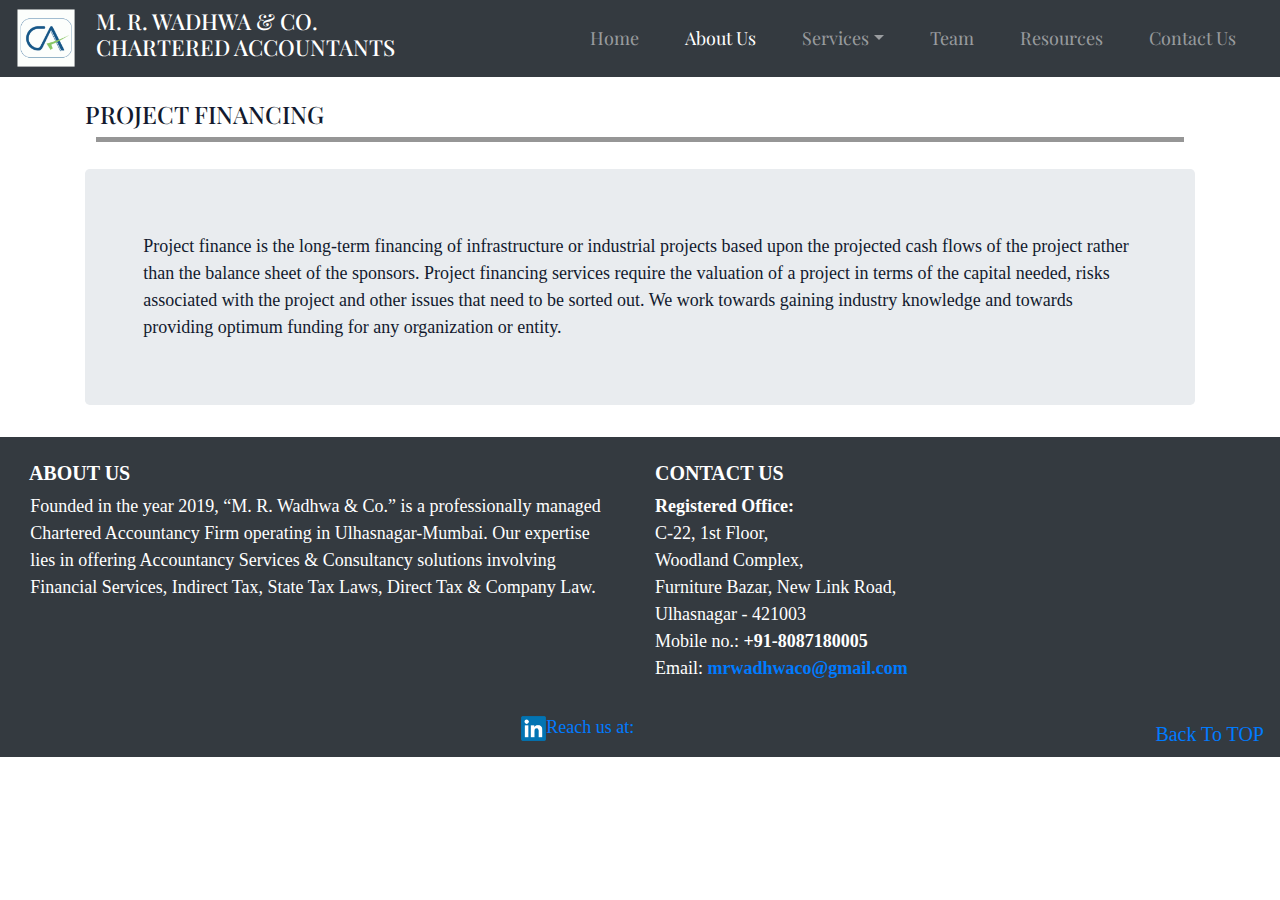
<file: finance.html>
<!DOCTYPE html>
<html>
<head>
<meta charset="UTF-8">
    <meta name="viewport" content="width=device-width, initial-scale=1, shrink-to-fit=no">

	<title>M. R. Wadhwa & Co.</title>
		<link rel="stylesheet" href="https://stackpath.bootstrapcdn.com/bootstrap/4.3.1/css/bootstrap.min.css" integrity="sha384-ggOyR0iXCbMQv3Xipma34MD+dH/1fQ784/j6cY/iJTQUOhcWr7x9JvoRxT2MZw1T" crossorigin="anonymous">

		<link rel="stylesheet" href="https://use.fontawesome.com/releases/v5.4.1/css/all.css" integrity="sha384-5sAR7xN1Nv6T6+dT2mhtzEpVJvfS3NScPQTrOxhwjIuvcA67KV2R5Jz6kr4abQsz"
        crossorigin="anonymous">

		<link rel="icon" href="images/ca-logo1.png" type="image/icon type">
		
		<link rel="stylesheet" href="assets/style.css">
		<link href="https://fonts.googleapis.com/css?family=Ibarra+Real+Nova|Playfair+Display&display=swap&subset=latin-ext" rel="stylesheet">
		<link href="https://fonts.googleapis.com/css?family=Cormorant+Garamond&display=swap&subset=latin-ext" rel="stylesheet">
</head>

<body>
	<div class="container heading">
		<nav class="navbar fixed-top navbar-expand-lg navbar-dark bg-dark fixed-top">
			<img class="d-inline-block align-top logo" width="60" height="60" src="images/ca-logo-fin.png">
			<h1 class="main-heading">M. R. Wadhwa & Co. <br> <span class="main-heading"> CHARTERED ACCOUNTANTS</span> </h1>
		  	<a class="navbar-brand" href="#heading"></a>
		  	<button class="navbar-toggler" type="button" data-toggle="collapse" data-target="#hamburger" aria-controls="hamburger" aria-expanded	="true" aria-label="Toggle navigation">
		    	<span class="navbar-toggler-icon"></span>
		  	</button>
			<div class="collapse navbar-collapse" id="hamburger">
				<ul class="navbar-nav ml-auto">
				    <li class="nav-item">
						<a class="nav-link" href="index.html">Home <span class="sr-only">(current)</span></a>
					</li>
					<li class="nav-item active">
						<a class="nav-link" href="about.html">About Us</a>
					</li>
					<li class="nav-item dropdown">
				    <a class="nav-link dropdown-toggle" data-toggle="dropdown" href="#" role="button" aria-haspopup="true" aria-expanded="false">Services</a>
				    <div class="dropdown-menu">
				      <a class="dropdown-item" href="audit.html">AUDIT AND ASSURANCE SERVICES</a>
				      <a class="dropdown-item" href="acc.html">ACCOUNTANCY SERVICES</a>
				      <a class="dropdown-item" href="tax.html">RETURN FILING & TAX SERVICES</a>
				      <a class="dropdown-item" href="FandI.html">FORMATION AND INCORPORATION</a>
				      <a class="dropdown-item" href="finance.html">PROJECT FINANCING</a>
				      <a class="dropdown-item" href="duediligence.html">DUE DILIGENCE</a>
				      
				  </li>
					<li class="nav-item">
					  	<a class="nav-link" href="team.html">Team</a>
					</li>
					<li class="nav-item">
						<a class="nav-link" href="resources.html">Resources</a>
					</li>
					<li class="nav-item">
						<a class="nav-link" href="contact.html">Contact Us</a>
					</li>
			    </ul>
			</div>
		</div>
	</nav> 

<div>
  	<article class="container">
		    <h4 class="heading">PROJECT FINANCING</h4>
			<div class="srvc"></div><br>
		    <div class="jumbotron">
			    <p>Project finance is the long-term financing of infrastructure or industrial projects based upon the projected cash flows of the project rather than the balance sheet of the sponsors. Project financing services require the valuation of a project in terms of the capital needed, risks associated with the project and other issues that need to be sorted out. We work towards gaining industry knowledge and towards providing optimum funding for any organization or entity.</p>
		</div>
		</article>
  </div>
  
<footer id="footer" class="page-footer font-small teal pt-4 bg-dark">
  <div class="container-fluid text-center text-md-left">
    <div class="row">
      <div class="col-md-6 mt-md-0 mt-3">
        <h5 class="text-uppercase font-weight-bold"> &nbsp;&nbsp; About US</h5>
        <p>Founded in the year 2019, “M. R. Wadhwa & Co.” is a professionally managed Chartered Accountancy Firm operating in Ulhasnagar-Mumbai. Our expertise lies in offering Accountancy Services & Consultancy solutions involving Financial Services, Indirect Tax, State Tax Laws, Direct Tax & Company Law. </p>
      </div>
      <hr class="clearfix w-100 d-md-none pb-3">
      <div class="col-md-6 mb-md-0 mb-3">
        <h5 class="text-uppercase font-weight-bold">Contact US</h5>
        <address>			 
			<strong>Registered Office:</strong> <br> 
			C-22, 1st Floor, <br>
			Woodland Complex,<br>
			Furniture Bazar, New Link Road,<br>
			Ulhasnagar - 421003 <br>
			Mobile no.: <strong> +91-8087180005  </strong><br>
			Email: <strong><a href="mailto:mrwadhwaco@gmail.com">mrwadhwaco@gmail.com</a></strong>
		</address>
      </div>
    </div>
  </div>
  <div class="footer-copyright text-center py-3">
    <a href="https://www.linkedin.com/in/manishwadhwa1996/">
	    <img src="images\linkedin.png" width="25px" height="25">Reach us at:
	</a>
		<a class="navbar-brand float-right" href="#">Back To TOP</a>
  </div>
</footer>


<script src="https://code.jquery.com/jquery-3.2.1.slim.min.js" integrity="sha384-KJ3o2DKtIkvYIK3UENzmM7KCkRr/rE9/Qpg6aAZGJwFDMVNA/GpGFF93hXpG5KkN" crossorigin="anonymous"></script>
<script src="https://cdnjs.cloudflare.com/ajax/libs/popper.js/1.12.3/umd/popper.min.js" integrity="sha384-vFJXuSJphROIrBnz7yo7oB41mKfc8JzQZiCq4NCceLEaO4IHwicKwpJf9c9IpFgh" crossorigin="anonymous"></script>
<script src="https://maxcdn.bootstrapcdn.com/bootstrap/4.0.0-beta.2/js/bootstrap.min.js" integrity="sha384-alpBpkh1PFOepccYVYDB4do5UnbKysX5WZXm3XxPqe5iKTfUKjNkCk9SaVuEZflJ" crossorigin="anonymous"></script>


</body>
</html>
</file>
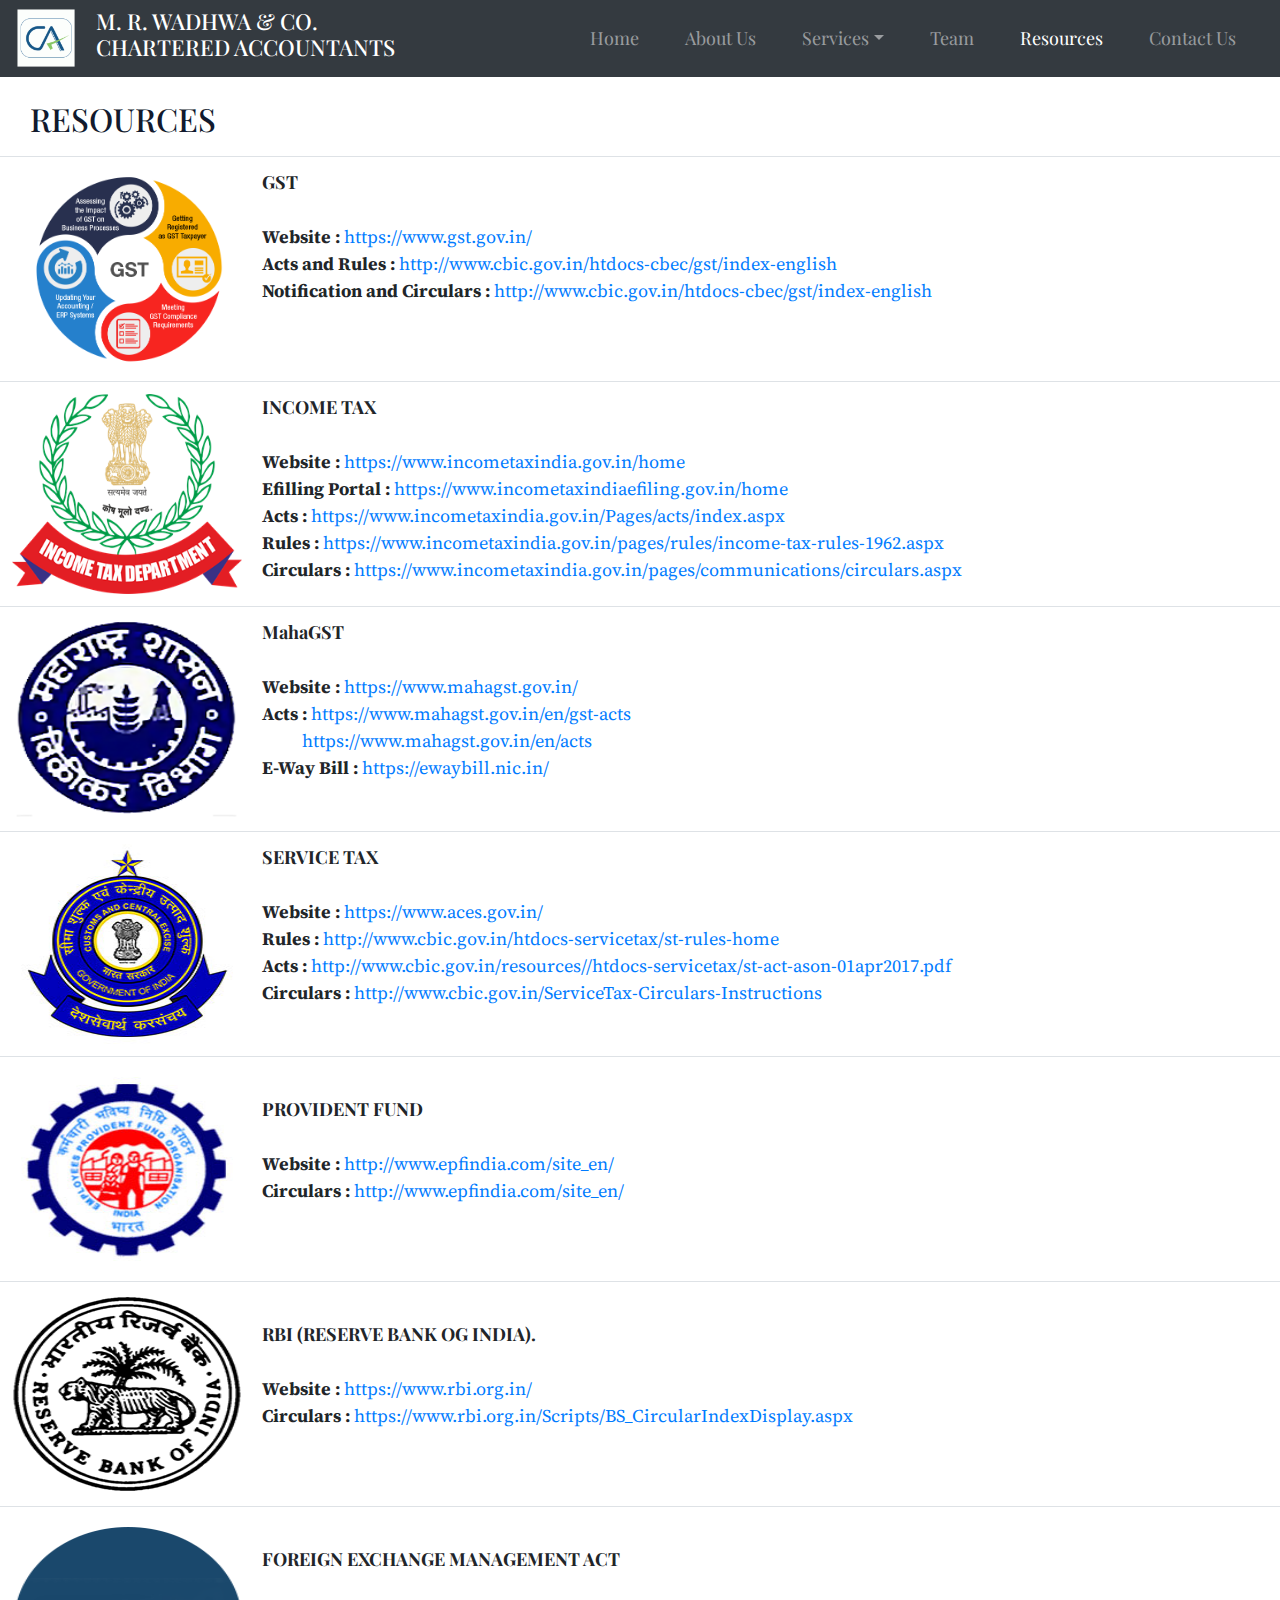
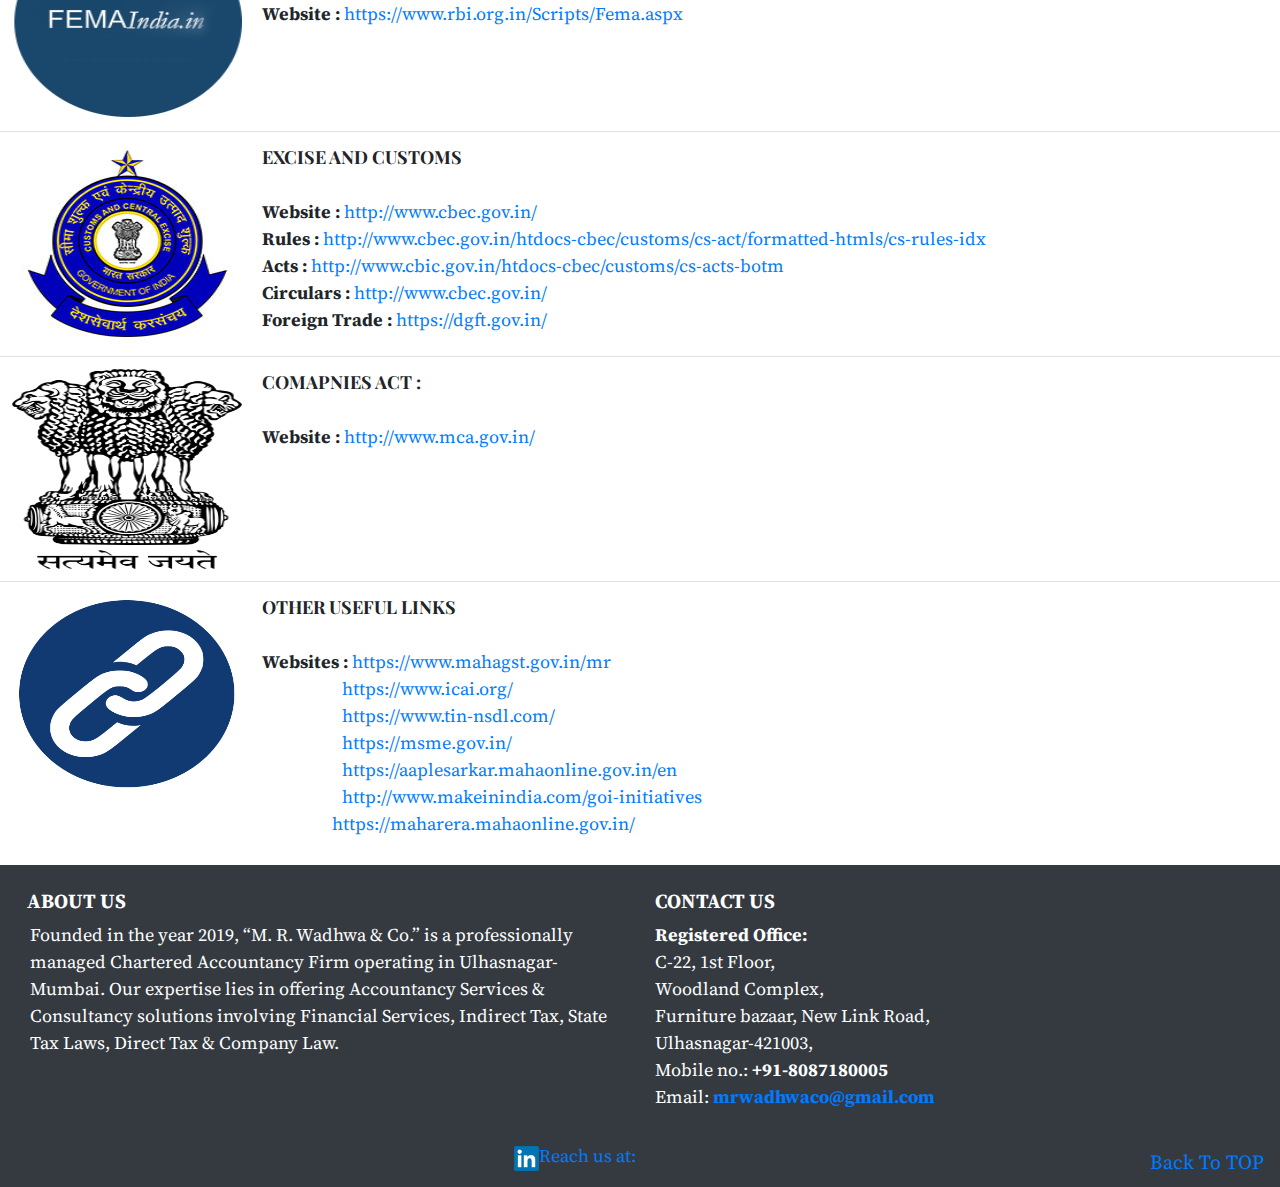
<file: resources.html>
<!DOCTYPE html>
<html>
<head>
	<meta charset="UTF-8">
    <!-- <meta name="viewport" content="width=device-width, initial-scale=1, shrink-to-fit=no"> -->
    <meta name=”viewport” content=”width=device-width, initial-scale=1, shrink-to-fit=yes″>

	<title>M. R. Wadhwa & Co.</title>
		<link rel="stylesheet" href="https://stackpath.bootstrapcdn.com/bootstrap/4.3.1/css/bootstrap.min.css" integrity="sha384-ggOyR0iXCbMQv3Xipma34MD+dH/1fQ784/j6cY/iJTQUOhcWr7x9JvoRxT2MZw1T" crossorigin="anonymous">

		<link rel="stylesheet" href="https://use.fontawesome.com/releases/v5.4.1/css/all.css" integrity="sha384-5sAR7xN1Nv6T6+dT2mhtzEpVJvfS3NScPQTrOxhwjIuvcA67KV2R5Jz6kr4abQsz"
        crossorigin="anonymous">

		<link rel="icon" href="images/ca-logo1.png" type="image/icon type">
		
		<link rel="stylesheet" href="assets/style.css">
		<link href="https://fonts.googleapis.com/css?family=Ibarra+Real+Nova|Playfair+Display&display=swap&subset=latin-ext" rel="stylesheet">
		<link href="https://fonts.googleapis.com/css?family=Source+Serif+Pro&display=swap" rel="stylesheet">
		
</head>
<body>
	<div class="container heading">
		<nav class="navbar fixed-top navbar-expand-lg navbar-dark bg-dark fixed-top">
			<img class="d-inline-block align-top logo" width="60" height="60" src="images/ca-logo-fin.png">
			<h1 class="main-heading">M. R. Wadhwa & Co. <br> <span class="main-heading"> CHARTERED ACCOUNTANTS</span> </h1>
		  	<a class="navbar-brand" href="#heading"></a>
		  	<button class="navbar-toggler" type="button" data-toggle="collapse" data-target="#hamburger" aria-controls="hamburger" aria-expanded	="true" aria-label="Toggle navigation">
		    	<span class="navbar-toggler-icon"></span>
		  	</button>
			<div class="collapse navbar-collapse" id="hamburger">
				<ul class="navbar-nav ml-auto">
				    <li class="nav-item">
						<a class="nav-link" href="index.html">Home <span class="sr-only">(current)</span></a>
					</li>
					<li class="nav-item">
						<a class="nav-link" href="about.html">About Us</a>
					</li>
					<li class="nav-item dropdown">
				    <a class="nav-link dropdown-toggle" data-toggle="dropdown" href="#" role="button" aria-haspopup="true" aria-expanded="false">Services</a>
				    <div class="dropdown-menu">
				      <a class="dropdown-item" href="audit.html">AUDIT AND ASSURANCE SERVICES</a>
				      <a class="dropdown-item" href="acc.html">ACCOUNTANCY SERVICES</a>
				      <a class="dropdown-item" href="tax.html">RETURN FILING & TAX SERVICES</a>
				      <a class="dropdown-item" href="FandI.html">FORMATION AND INCORPORATION</a>
				      <a class="dropdown-item" href="register.html">REGISTRATIONS</a>
				      <a class="dropdown-item" href="finance.html">PROJECT FINANCING</a>
				      <a class="dropdown-item" href="duediligence.html">DUE DILIGENCE</a>
				  </li>
					<li class="nav-item">
					  	<a class="nav-link" href="team.html">Team</a>
					</li>
					<li class="nav-item active">
						<a class="nav-link" href="resources.html">Resources</a>
					</li>
					<li class="nav-item">
						<a class="nav-link" href="contact.html">Contact Us</a>
					</li>
			    </ul>
			</div>
		</div>
	</nav> 

	<table class="table">
 		<h2 id="reshead" class="heading">RESOURCES</h2>
	 <tbody>
	    	<tr>
	    		<td>
	    			<img src="images/GST.png" width="250px" height="200px" style="float: left; padding-right: 20px">
					
					<strong class="heading">GST</strong><br><br>
					<strong>Website :</strong>	
					<a href="https://www.gst.gov.in/">https://www.gst.gov.in/</a><br>
					<strong>Acts and Rules :</strong>
					<a href="http://www.cbic.gov.in/htdocs-cbec/gst/index-english">http://www.cbic.gov.in/htdocs-cbec/gst/index-english</a><br>
					<strong>Notification and Circulars :</strong> 
					<a href="http://www.cbic.gov.in/htdocs-cbec/gst/index-english">http://www.cbic.gov.in/htdocs-cbec/gst/index-english</a> 
				</td>
			</tr>
		    <tr>
		      <td>
					<img src="images/income-tax-logo.png" width="250px" height="200px" style="float: left; padding-right: 20px">
					
					<strong class="heading">INCOME TAX</strong><br><br>
					<strong>Website :</strong>	
					<a href="https://www.incometaxindia.gov.in/home">https://www.incometaxindia.gov.in/home </a><br>
					<strong>Efilling Portal : </strong>	
			  		<a href=" https://www.incometaxindiaefiling.gov.in/home "> https://www.incometaxindiaefiling.gov.in/home </a><br>
			  		<strong>Acts : </strong>	
			  		<a href="https://www.incometaxindia.gov.in/Pages/acts/index.aspx">https://www.incometaxindia.gov.in/Pages/acts/index.aspx</a><br><strong>Rules :</strong>	
			  		<a href="https://www.incometaxindia.gov.in/pages/rules/income-tax-rules-1962.aspx ">https://www.incometaxindia.gov.in/pages/rules/income-tax-rules-1962.aspx </a><br>
			  		<strong>Circulars :</strong>	
			  		<a href="https://www.incometaxindia.gov.in/pages/communications/circulars.aspx">https://www.incometaxindia.gov.in/pages/communications/circulars.aspx</a> <br>
				</td>
		    </tr>
		    <tr>
	    		<td>
	    			<img src="images/Professional-Tax.png" width="250px" height="200px" style="float: left; padding-right: 20px">
					<strong class="heading">MahaGST</strong><br><br>
					<strong>Website :</strong>	
					<a href="https://www.mahagst.gov.in/">https://www.mahagst.gov.in/</a><br>
					<strong>Acts : </strong>	
			  		<a href="https://www.mahagst.gov.in/en/gst-acts ">https://www.mahagst.gov.in/en/gst-acts </a><br>
			  		&nbsp;&nbsp;&nbsp;&nbsp;&nbsp;&nbsp;&nbsp;&nbsp;&nbsp;&nbsp;<a href="https://www.mahagst.gov.in/en/acts">https://www.mahagst.gov.in/en/acts </a><br>
			  		<strong>E-Way Bill :</strong>	
			  		<a href="https://ewaybill.nic.in/">https://ewaybill.nic.in/</a> 			
	    		</td>
			</tr>
			<tr>
	    		<td>
	    			<img src="images/servicetax.jpg" width="250px" height="200px" style="float: left; padding-right: 20px">
					<strong class="heading">SERVICE TAX</strong><br><br>
					<strong>Website :</strong>	
					<a href=" https://www.aces.gov.in/"> https://www.aces.gov.in/</a><br>
			  		<strong>Rules :</strong>	
			  		<a href="http://www.cbic.gov.in/htdocs-servicetax/st-rules-home">http://www.cbic.gov.in/htdocs-servicetax/st-rules-home</a><br>
			  		<strong>Acts : </strong>	
			  		<a href="http://www.cbic.gov.in/resources//htdocs-servicetax/st-act-ason-01apr2017.pdf">http://www.cbic.gov.in/resources//htdocs-servicetax/st-act-ason-01apr2017.pdf</a><br>
			  		<strong>Circulars :</strong>	
			  		<a href="http://www.cbic.gov.in/ServiceTax-Circulars-Instructions">http://www.cbic.gov.in/ServiceTax-Circulars-Instructions</a>			
	    		</td>
			</tr>
			<tr>
	    		<td>
	    			<img src="images/pf.jpg" width="250px" height="200px" style="float: left; padding-right: 20px">
					<br>
					<strong class="heading">PROVIDENT FUND</strong><br><br>
					<strong>Website :</strong>	
					<a href="http://www.epfindia.com/site_en/">http://www.epfindia.com/site_en/</a><br>
					<strong>Circulars :</strong>	
			  		<a href="http://www.epfindia.com/site_en/">http://www.epfindia.com/site_en/</a>			
	    		</td>
			</tr>
			<tr>
	    		<td>
	    			<img src="images/RBI.png" width="250px" height="200px" style="float: left; padding-right: 20px">
					<br>
					<strong class="heading">RBI (RESERVE BANK OG INDIA).</strong><br><br>
					<strong>Website :</strong>	
					<a href="https://www.rbi.org.in/">https://www.rbi.org.in/</a><br>
					<strong>Circulars :</strong>	
			  		<a href="https://www.rbi.org.in/Scripts/BS_CircularIndexDisplay.aspx">https://www.rbi.org.in/Scripts/BS_CircularIndexDisplay.aspx</a>			
	    		</td>
			</tr>
			<tr>
	    		<td>
	    			<img src="images/FEMA.png" width="250px" height="200px" style="float: left; padding-right: 20px">
					<br>
					<strong class="heading">FOREIGN EXCHANGE MANAGEMENT ACT</strong><br><br>
					<strong>Website :</strong>	
					<a href="https://www.rbi.org.in/Scripts/Fema.aspx">https://www.rbi.org.in/Scripts/Fema.aspx</a><br>
	    		</td>
			</tr>
			<tr>
	    		<td>
	    			<img src="images/servicetax.jpg" width="250px" height="200px" style="float: left; padding-right: 20px">
					<strong class="heading">EXCISE AND CUSTOMS</strong><br><br>
					<strong>Website :</strong>	
					<a href="http://www.cbec.gov.in/">http://www.cbec.gov.in/</a><br>
					<strong>Rules :</strong>	
			  		<a href="http://www.cbec.gov.in/htdocs-cbec/customs/cs-act/formatted-htmls/cs-rules-idx">http://www.cbec.gov.in/htdocs-cbec/customs/cs-act/formatted-htmls/cs-rules-idx</a><br>
			  		<strong>Acts : </strong>	
			  		<a href="http://www.cbic.gov.in/htdocs-cbec/customs/cs-acts-botm">http://www.cbic.gov.in/htdocs-cbec/customs/cs-acts-botm</a><br>
			  		<strong>Circulars :</strong>	
			  		<a href=" http://www.cbec.gov.in/resources//htdocs-cbec/customs/cs-circulars/cs-circulars-2016/circ33-2016cs-revised.pdf"> http://www.cbec.gov.in/</a>	<br>
			  		<strong>Foreign Trade :</strong>	
			  		<a href="https://dgft.gov.in/">https://dgft.gov.in/</a>	
	    		</td>
			</tr>
			<tr>
				<td>
					<img src="images\Emblem_of_India.png" width="250px" height="200px" style="float: left; padding-right: 20px">
					<strong class="heading">COMAPNIES ACT :</strong><br><br>
					<strong>Website :</strong>
					<a href="http://www.mca.gov.in/">http://www.mca.gov.in/</a>
				</td>
			</tr>
						<tr>
	    		<td>
	    			<img src="images/oul.png" width="250px" height="200px" style="float: left; padding-right: 20px">
					<strong class="heading">OTHER USEFUL LINKS</strong><br><br>
					<strong>Websites :</strong>	
					<a href="https://www.mahagst.gov.in/mr">https://www.mahagst.gov.in/mr</a><br>
					&nbsp;&nbsp;&nbsp;&nbsp;&nbsp;&nbsp;&nbsp;&nbsp;&nbsp;&nbsp;&nbsp;&nbsp;&nbsp;&nbsp;&nbsp;&nbsp;&nbsp;&nbsp;&nbsp;&nbsp;<a href="https://www.icai.org/">https://www.icai.org/</a><br>
					&nbsp;&nbsp;&nbsp;&nbsp;&nbsp;&nbsp;&nbsp;&nbsp;&nbsp;&nbsp;&nbsp;&nbsp;&nbsp;&nbsp;&nbsp;&nbsp;&nbsp;&nbsp;&nbsp;&nbsp;<a href="https://www.tin-nsdl.com/">https://www.tin-nsdl.com/</a><br>
					&nbsp;&nbsp;&nbsp;&nbsp;&nbsp;&nbsp;&nbsp;&nbsp;&nbsp;&nbsp;&nbsp;&nbsp;&nbsp;&nbsp;&nbsp;&nbsp;&nbsp;&nbsp;&nbsp;&nbsp;<a href="https://msme.gov.in/">https://msme.gov.in/</a><br>
					&nbsp;&nbsp;&nbsp;&nbsp;&nbsp;&nbsp;&nbsp;&nbsp;&nbsp;&nbsp;&nbsp;&nbsp;&nbsp;&nbsp;&nbsp;&nbsp;&nbsp;&nbsp;&nbsp;&nbsp;<a href="https://aaplesarkar.mahaonline.gov.in/en">https://aaplesarkar.mahaonline.gov.in/en</a><br>
					&nbsp;&nbsp;&nbsp;&nbsp;&nbsp;&nbsp;&nbsp;&nbsp;&nbsp;&nbsp;&nbsp;&nbsp;&nbsp;&nbsp;&nbsp;&nbsp;&nbsp;&nbsp;&nbsp;&nbsp;<a href="http://www.makeinindia.com/goi-initiatives">http://www.makeinindia.com/goi-initiatives</a><br>
					&nbsp;&nbsp;&nbsp;&nbsp;&nbsp;&nbsp;&nbsp;&nbsp;&nbsp;&nbsp;&nbsp;&nbsp;&nbsp;&nbsp;&nbsp;&nbsp;&nbsp;&nbsp;&nbsp;&nbsp;&nbsp;&nbsp;&nbsp;&nbsp;&nbsp;&nbsp;&nbsp;&nbsp;&nbsp;&nbsp;&nbsp;&nbsp;&nbsp;&nbsp;&nbsp;&nbsp;&nbsp;&nbsp;&nbsp;&nbsp;&nbsp;&nbsp;&nbsp;&nbsp;&nbsp;&nbsp;&nbsp;&nbsp;&nbsp;&nbsp;&nbsp;&nbsp;&nbsp;&nbsp;&nbsp;&nbsp;&nbsp;&nbsp;&nbsp;&nbsp;&nbsp;&nbsp;&nbsp;&nbsp;&nbsp;&nbsp;&nbsp;&nbsp;&nbsp;&nbsp;&nbsp;&nbsp;&nbsp;&nbsp;&nbsp;&nbsp;&nbsp;&nbsp;&nbsp;&nbsp;<a href="https://maharera.mahaonline.gov.in/">https://maharera.mahaonline.gov.in/</a><br>
	    		</td>
			</tr>   
	  </tbody>
</table>

<footer id="footer" class="page-footer font-small teal pt-4 bg-dark">
  <div class="container-fluid text-center text-md-left">
    <div class="row">
      <div class="col-md-6 mt-md-0 mt-3">
        <h5 class="text-uppercase font-weight-bold"> &nbsp;&nbsp; About US</h5>
        <p>Founded in the year 2019, “M. R. Wadhwa & Co.” is a professionally managed Chartered Accountancy Firm operating in Ulhasnagar-Mumbai. Our expertise lies in offering Accountancy Services & Consultancy solutions involving Financial Services, Indirect Tax, State Tax Laws, Direct Tax & Company Law.</p>
      </div>
      <hr class="clearfix w-100 d-md-none pb-3">
      <div class="col-md-6 mb-md-0 mb-3">
        <h5 class="text-uppercase font-weight-bold">Contact US</h5>
			<address>			 
				<strong>Registered Office:</strong> <br> 
				C-22, 1st Floor, <br>
				Woodland Complex, <br>
				Furniture bazaar, New Link Road, <br>
				Ulhasnagar-421003,<br>
				Mobile no.: <strong> +91-8087180005  </strong><br>
				Email: <strong><a href="mailto:mrwadhwaco@gmail.com">mrwadhwaco@gmail.com</a></strong>
			</address>
      </div>
    </div>
  </div>
  <div class="footer-copyright text-center py-3">
    <a href="https://www.linkedin.com/in/manishwadhwa1996/">
	    <img src="images\linkedin.png" width="25px" height="25" class="animated bounce infinite">Reach us at:
	</a>
		<a class="navbar-brand float-right" href="#">Back To TOP</a>
		<script type="text/javascript">
			$('#yourElement').addClass('animated bounceOutLeft');
		</script>
  </div>
</footer>

<script src="https://code.jquery.com/jquery-3.2.1.slim.min.js" integrity="sha384-KJ3o2DKtIkvYIK3UENzmM7KCkRr/rE9/Qpg6aAZGJwFDMVNA/GpGFF93hXpG5KkN" crossorigin="anonymous"></script>
<script src="https://cdnjs.cloudflare.com/ajax/libs/popper.js/1.12.3/umd/popper.min.js" integrity="sha384-vFJXuSJphROIrBnz7yo7oB41mKfc8JzQZiCq4NCceLEaO4IHwicKwpJf9c9IpFgh" crossorigin="anonymous"></script>
<script src="https://maxcdn.bootstrapcdn.com/bootstrap/4.0.0-beta.2/js/bootstrap.min.js" integrity="sha384-alpBpkh1PFOepccYVYDB4do5UnbKysX5WZXm3XxPqe5iKTfUKjNkCk9SaVuEZflJ" crossorigin="anonymous"></script>

</body>
</html>
</file>
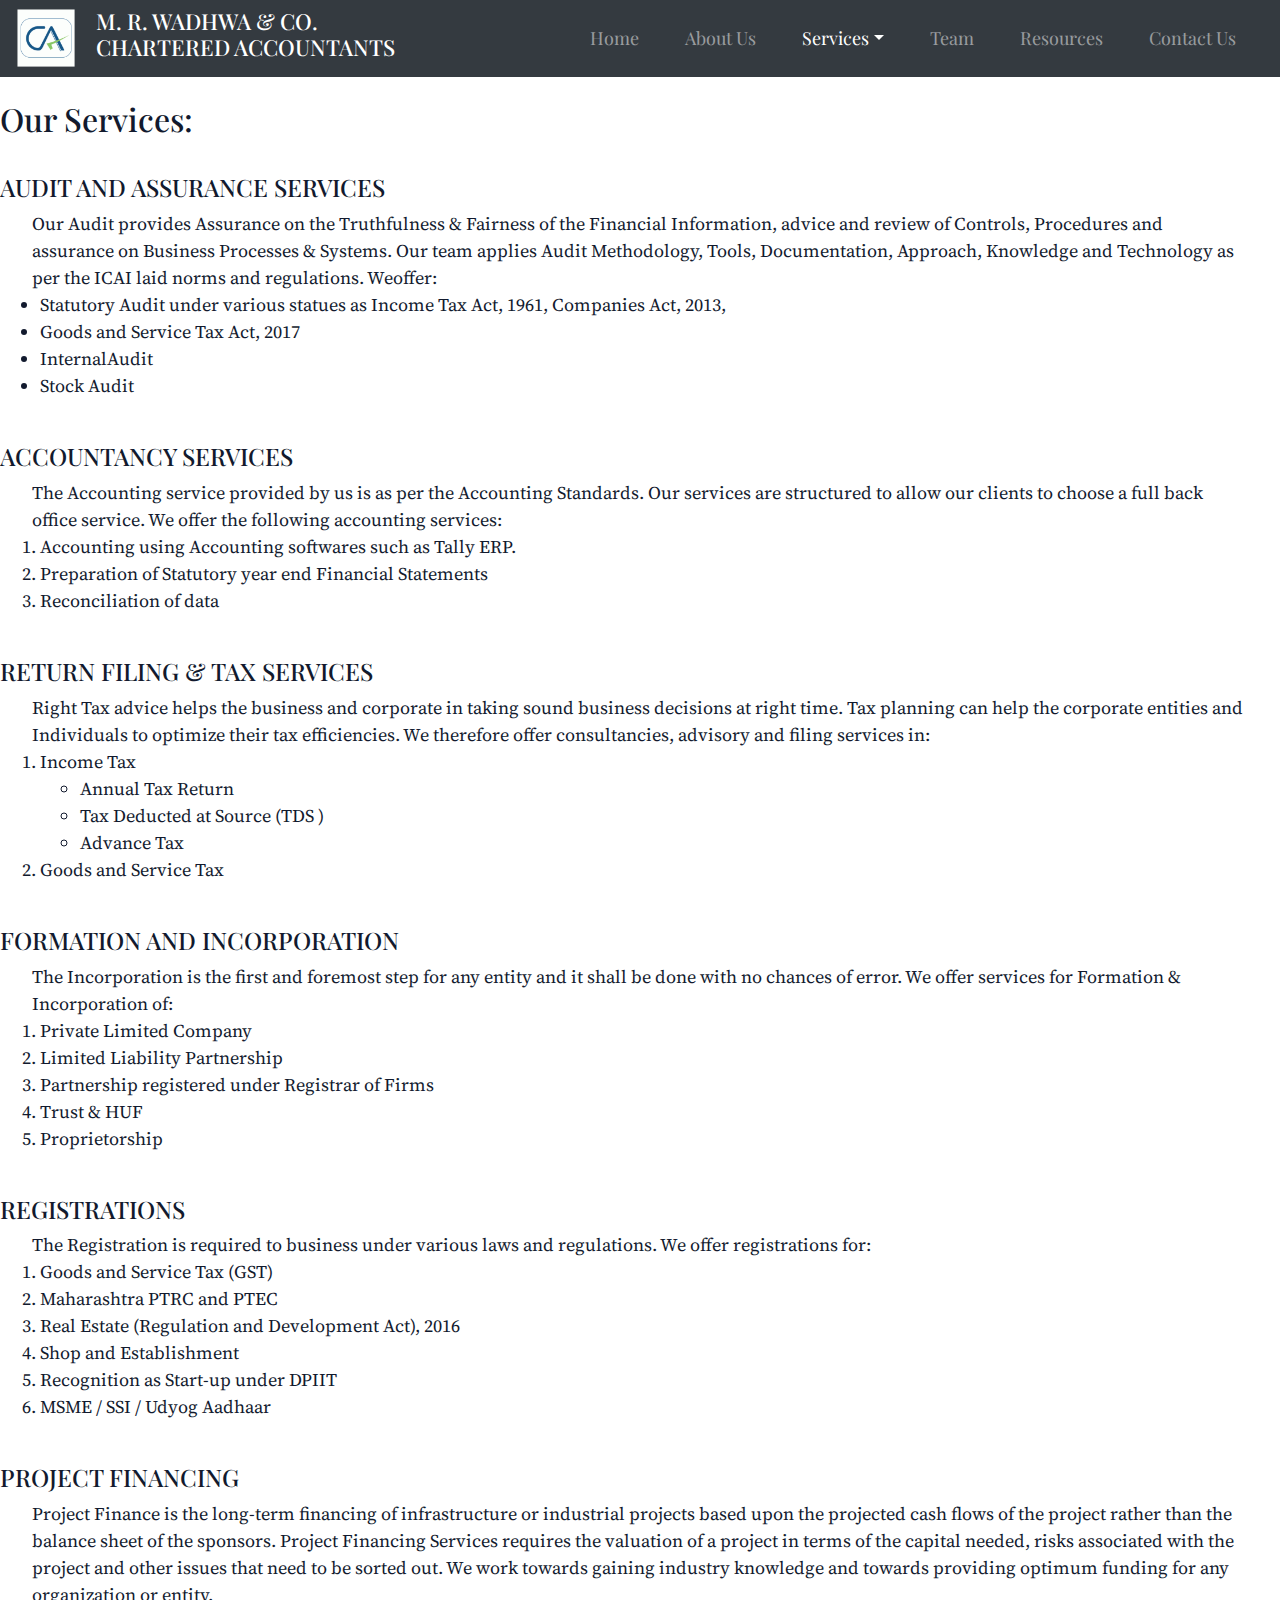
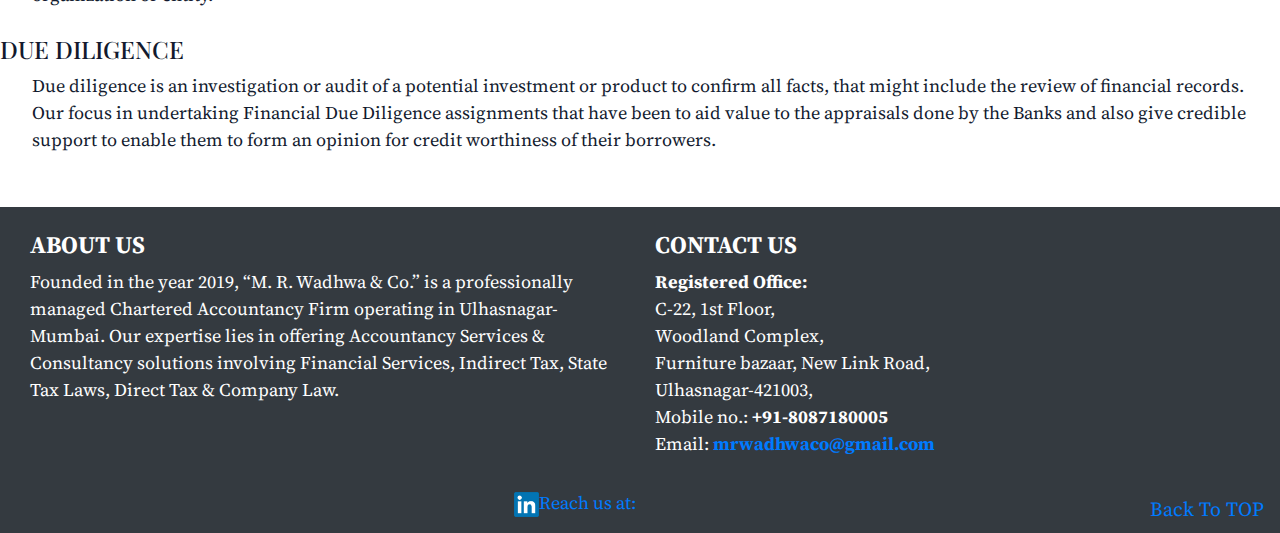
<file: services.html>
<!DOCTYPE html>
<html>
<head>
	<meta charset="UTF-8">
    <meta name="viewport" content="width=device-width, initial-scale=1, shrink-to-fit=no">

	<title>M. R. Wadhwa & Co.</title>
		<link rel="stylesheet" href="https://stackpath.bootstrapcdn.com/bootstrap/4.3.1/css/bootstrap.min.css" integrity="sha384-ggOyR0iXCbMQv3Xipma34MD+dH/1fQ784/j6cY/iJTQUOhcWr7x9JvoRxT2MZw1T" crossorigin="anonymous">

		<link rel="stylesheet" href="https://use.fontawesome.com/releases/v5.4.1/css/all.css" integrity="sha384-5sAR7xN1Nv6T6+dT2mhtzEpVJvfS3NScPQTrOxhwjIuvcA67KV2R5Jz6kr4abQsz"
        crossorigin="anonymous">

		<link rel="icon" href="images/ca-logo1.png" type="image/icon type">
		
		<link rel="stylesheet" href="assets/style.css">
		<link href="https://fonts.googleapis.com/css?family=Ibarra+Real+Nova|Playfair+Display&display=swap&subset=latin-ext" rel="stylesheet">
		<link href="https://fonts.googleapis.com/css?family=Source+Serif+Pro&display=swap" rel="stylesheet">
		
</head>

<body>
	<div class="container heading">
		<nav class="navbar fixed-top navbar-expand-lg navbar-dark bg-dark fixed-top">
			<img class="d-inline-block align-top logo" width="60" height="60" src="images/ca-logo-fin.png">
			<h1 class="main-heading">M. R. Wadhwa & Co. <br> <span class="main-heading"> CHARTERED ACCOUNTANTS</span> </h1>
		  	<a class="navbar-brand" href="#heading"></a>
		  	<button class="navbar-toggler" type="button" data-toggle="collapse" data-target="#hamburger" aria-controls="hamburger" aria-expanded	="true" aria-label="Toggle navigation">
		    	<span class="navbar-toggler-icon"></span>
		  	</button>
			<div class="collapse navbar-collapse" id="hamburger">
				<ul class="navbar-nav ml-auto">
				    <li class="nav-item">
						<a class="nav-link" href="index.html">Home <span class="sr-only">(current)</span></a>
					</li>
					<li class="nav-item">
						<a class="nav-link" href="about.html">About Us</a>
					</li>
					<li class="nav-item dropdown active">
				    <a class="nav-link dropdown-toggle" data-toggle="dropdown" href="#" role="button" aria-haspopup="true" aria-expanded="false">Services</a>
				    <div class="dropdown-menu">
				      <a class="dropdown-item" href="audit.html">AUDIT AND ASSURANCE SERVICES</a>
				      <a class="dropdown-item" href="acc.html">ACCOUNTANCY SERVICES</a>
				      <a class="dropdown-item" href="tax.html">RETURN FILING & TAX SERVICES</a>
				      <a class="dropdown-item" href="FandI.html">FORMATION AND INCORPORATION</a>
				      <a class="dropdown-item" href="register.html">REGISTRATIONS</a>
				      <a class="dropdown-item" href="finance.html">PROJECT FINANCING</a>
				      <a class="dropdown-item" href="duediligence.html">DUE DILIGENCE</a>
				      <!-- <div class="dropdown-divider"></div>
				      <a class="dropdown-item" href="services.html">All Services</a>
				    </div> -->
				  </li>
					<li class="nav-item">
					  	<a class="nav-link" href="team.html">Team</a>
					</li>
					<li class="nav-item">
						<a class="nav-link" href="resources.html">Resources</a>
					</li>
					<li class="nav-item">
						<a class="nav-link" href="contact.html">Contact Us</a>
					</li>
			    </ul>
			</div>
		</div>
	</nav> 


  <h2 class="heading">Our Services: </h2>
<br>
<div>
  <article >
    <h4 class="heading">AUDIT AND ASSURANCE SERVICES</h4>
    <p>			 
		Our Audit provides Assurance on the Truthfulness & Fairness of the Financial Information, advice and review of Controls, Procedures and assurance on Business Processes & Systems. Our team applies Audit Methodology, Tools, Documentation, Approach, Knowledge and Technology as per the ICAI laid norms and regulations.
		Weoffer:
		<ul>
			<li>Statutory Audit under various statues as Income Tax Act, 1961, Companies Act, 2013,</li>
			<li>Goods and Service Tax Act, 2017</li>
			<li>InternalAudit</li>
			<li>Stock Audit</li>
		</ul>
	</p>
  </article>
</div>
<br>
<div>
  <article>
	    <h4 class="heading">ACCOUNTANCY SERVICES</h4>
	    <p>The Accounting service provided by us is as per the Accounting Standards. Our services are structured to allow our clients to choose a full back office service. We offer the following accounting services:
			<ol>
				<li>Accounting using Accounting softwares such as Tally ERP.</li>
				<li>Preparation of Statutory year end Financial Statements</li>
				<li>Reconciliation of data</li>
			</ol>	
  </article>
</div>
<br>
<div>
  <article>
    <h4 class="heading">RETURN FILING & TAX SERVICES</h4>
    <p>		 
		Right Tax advice helps the business and corporate in taking sound business decisions at right time. Tax planning can help the corporate entities and Individuals to optimize their tax efficiencies. We therefore offer consultancies, advisory and filing services in:
			<ol>
				<li>Income Tax</li>
				<ul>
					<li>Annual Tax Return</li>
					<li>Tax Deducted at Source (TDS )</li>
					<li>Advance Tax </li>
				</ul>
				<li>Goods and Service Tax</li>				
			</ol>  
	</p>
  </article>
 </div>
 <br>
 <div>
  <article>
    <h4 class="heading">FORMATION AND INCORPORATION</h4>
    <p>The Incorporation is the first and foremost step for any entity and it shall be done with no chances of error. We offer services for Formation & Incorporation of:
    	<ol>
			<li>Private Limited Company</li>
			<li>Limited Liability Partnership</li>
			<li>Partnership registered under Registrar of Firms</li>
			<li>Trust & HUF</li>
			<li>Proprietorship</li>
		</ol>
	</p>
  </article>
</div>
<br>  
  <article>
    <h4 class="heading">REGISTRATIONS</h4>
    <p>The Registration is required to business under various laws and regulations. We offer registrations for:
    	<ol>
			<li>Goods and Service Tax (GST)</li>
			<li>Maharashtra PTRC and PTEC</li>
			<li>Real Estate (Regulation and Development Act), 2016</li>
			<li>Shop and Establishment</li>
			<li>Recognition as Start-up under DPIIT</li>
			<li>MSME / SSI / Udyog Aadhaar</li>
		</ol>
	</p>
  </article>
  <br>
  <div>
  	<article>
    <h4 class="heading">PROJECT FINANCING</h4>
    <p>Project Finance is the long-term financing of infrastructure or industrial projects based upon the projected cash flows of the project rather than the balance sheet of the sponsors. Project Financing Services requires the valuation of a project in terms of the capital needed, risks associated with the project and other issues that need to be sorted out. We work towards gaining industry knowledge and towards providing optimum funding for any organization or entity.</p>
  </article>
  </div>
  <br>
  <div><article>
    <h4 class="heading">DUE DILIGENCE</h4>
    <p>Due diligence is an investigation or audit of a potential investment or product to confirm all facts, that might include the review of financial records. Our focus in undertaking Financial Due Diligence assignments that have been to aid value to the appraisals done by the Banks and also give credible support to enable them to form an opinion for credit worthiness of their borrowers.</p>
  </p>
</article>
</div>
<br><br>

<footer id="footer" class="page-footer font-small teal pt-4 bg-dark">
  <div class="container-fluid text-center text-md-left">
    <div class="row">
      <div class="col-md-6 mt-md-0 mt-3">
        <h4 class="text-uppercase font-weight-bold"> &nbsp;&nbsp; About US</h4>
        <p>Founded in the year 2019, “M. R. Wadhwa & Co.” is a professionally managed Chartered Accountancy Firm operating in Ulhasnagar-Mumbai. Our expertise lies in offering Accountancy Services & Consultancy solutions involving Financial Services, Indirect Tax, State Tax Laws, Direct Tax & Company Law. </p>
      </div>
      <hr class="clearfix w-100 d-md-none pb-3">
      <div class="col-md-6 mb-md-0 mb-3">
        <h4 class="text-uppercase font-weight-bold">Contact US</h4>
        <address>			 
				<strong>Registered Office:</strong> <br> 
				C-22, 1st Floor, <br>
				Woodland Complex, <br>
				Furniture bazaar, New Link Road, <br>
				Ulhasnagar-421003,<br>
				Mobile no.: <strong> +91-8087180005  </strong><br>
				Email: <strong><a href="mailto:mrwadhwaco@gmail.com">mrwadhwaco@gmail.com</a></strong>
			</address>
      </div>
    </div>
  </div>
  <div class="footer-copyright text-center py-3">
    <a href="https://www.linkedin.com/in/manishwadhwa1996/">
	    <img src="images\linkedin.png" width="25px" height="25">Reach us at:
	</a>
		<a class="navbar-brand float-right" href="#">Back To TOP</a>
  </div>
</footer>



<script src="https://code.jquery.com/jquery-3.2.1.slim.min.js" integrity="sha384-KJ3o2DKtIkvYIK3UENzmM7KCkRr/rE9/Qpg6aAZGJwFDMVNA/GpGFF93hXpG5KkN" crossorigin="anonymous"></script>
<script src="https://cdnjs.cloudflare.com/ajax/libs/popper.js/1.12.3/umd/popper.min.js" integrity="sha384-vFJXuSJphROIrBnz7yo7oB41mKfc8JzQZiCq4NCceLEaO4IHwicKwpJf9c9IpFgh" crossorigin="anonymous"></script>
<script src="https://maxcdn.bootstrapcdn.com/bootstrap/4.0.0-beta.2/js/bootstrap.min.js" integrity="sha384-alpBpkh1PFOepccYVYDB4do5UnbKysX5WZXm3XxPqe5iKTfUKjNkCk9SaVuEZflJ" crossorigin="anonymous"></script>

</body>
</html>
</file>
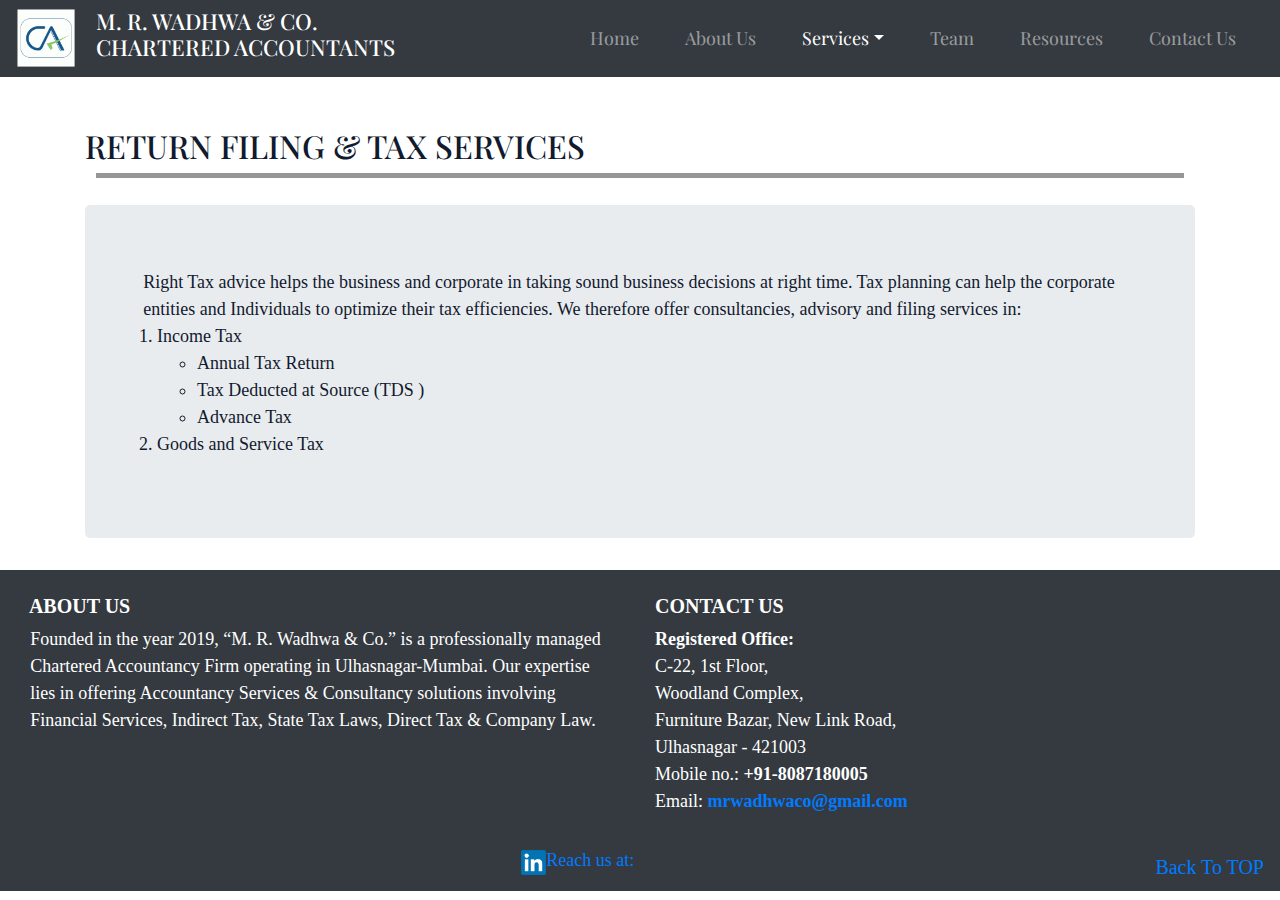
<file: tax.html>
<!DOCTYPE html>
<html>
<head>
<meta charset="UTF-8">
    <meta name="viewport" content="width=device-width, initial-scale=1, shrink-to-fit=no">

	<title>M. R. Wadhwa & Co.</title>
		<link rel="stylesheet" href="https://stackpath.bootstrapcdn.com/bootstrap/4.3.1/css/bootstrap.min.css" integrity="sha384-ggOyR0iXCbMQv3Xipma34MD+dH/1fQ784/j6cY/iJTQUOhcWr7x9JvoRxT2MZw1T" crossorigin="anonymous">

		<link rel="stylesheet" href="https://use.fontawesome.com/releases/v5.4.1/css/all.css" integrity="sha384-5sAR7xN1Nv6T6+dT2mhtzEpVJvfS3NScPQTrOxhwjIuvcA67KV2R5Jz6kr4abQsz"
        crossorigin="anonymous">

		<link rel="icon" href="images/ca-logo1.png" type="image/icon type">
		
		<link rel="stylesheet" href="assets/style.css">
		<link href="https://fonts.googleapis.com/css?family=Ibarra+Real+Nova|Playfair+Display&display=swap&subset=latin-ext" rel="stylesheet">
		<link href="https://fonts.googleapis.com/css?family=Cormorant+Garamond&display=swap&subset=latin-ext" rel="stylesheet">
</head>

<body>
	<div class="container heading">
		<nav class="navbar fixed-top navbar-expand-lg navbar-dark bg-dark fixed-top">
			<img class="d-inline-block align-top logo" width="60" height="60" src="images/ca-logo-fin.png">
			<h1 class="main-heading">M. R. Wadhwa & Co. <br> <span class="main-heading"> CHARTERED ACCOUNTANTS</span> </h1>
		  	<a class="navbar-brand" href="#heading"></a>
		  	<button class="navbar-toggler" type="button" data-toggle="collapse" data-target="#hamburger" aria-controls="hamburger" aria-expanded	="true" aria-label="Toggle navigation">
		    	<span class="navbar-toggler-icon"></span>
		  	</button>
			<div class="collapse navbar-collapse" id="hamburger">
				<ul class="navbar-nav ml-auto">
				    <li class="nav-item">
						<a class="nav-link" href="index.html">Home <span class="sr-only">(current)</span></a>
					</li>
					<li class="nav-item ">
						<a class="nav-link" href="about.html">About Us</a>
					</li>
					<li class="nav-item dropdown active">
				    <a class="nav-link dropdown-toggle" data-toggle="dropdown" href="#" role="button" aria-haspopup="true" aria-expanded="false">Services</a>
				    <div class="dropdown-menu">
				      <a class="dropdown-item" href="audit.html">AUDIT AND ASSURANCE SERVICES</a>
				      <a class="dropdown-item" href="acc.html">ACCOUNTANCY SERVICES</a>
				      <a class="dropdown-item" href="tax.html">RETURN FILING & TAX SERVICES</a>
				      <a class="dropdown-item" href="FandI.html">FORMATION AND INCORPORATION</a>
				      <a class="dropdown-item" href="finance.html">PROJECT FINANCING</a>
				      <a class="dropdown-item" href="duediligence.html">DUE DILIGENCE</a>
				      
				  </li>
					<li class="nav-item">
					  	<a class="nav-link" href="team.html">Team</a>
					</li>
					<li class="nav-item">
						<a class="nav-link" href="resources.html">Resources</a>
					</li>
					<li class="nav-item">
						<a class="nav-link" href="contact.html">Contact Us</a>
					</li>
			    </ul>
			</div>
		</div>
	</nav> 

<div>
  <article class="container">
    <br>
    <h2 class="heading">RETURN FILING & TAX SERVICES</h2>
    <div class="srvc"></div> <br>
    <div class="jumbotron"><p>		 
		Right Tax advice helps the business and corporate in taking sound business decisions at right time. Tax planning can help the corporate entities and Individuals to optimize their tax efficiencies. We therefore offer consultancies, advisory and filing services in: 
			<ol>
				<li>Income Tax</li>
				<ul>
					<li>Annual Tax Return</li>
					<li>Tax Deducted at Source (TDS )</li>
					<li>Advance Tax </li>
				</ul>
				<li>Goods and Service Tax</li>				
			</ol>  
		</p> 
		</div>
  </article>
 </div>

<footer id="footer" class="page-footer font-small teal pt-4 bg-dark">
  <div class="container-fluid text-center text-md-left">
    <div class="row">
      <div class="col-md-6 mt-md-0 mt-3">
        <h5 class="text-uppercase font-weight-bold"> &nbsp;&nbsp; About US</h5>
        <p>Founded in the year 2019, “M. R. Wadhwa & Co.” is a professionally managed Chartered Accountancy Firm operating in Ulhasnagar-Mumbai. Our expertise lies in offering Accountancy Services & Consultancy solutions involving Financial Services, Indirect Tax, State Tax Laws, Direct Tax & Company Law. </p>
      </div>
      <hr class="clearfix w-100 d-md-none pb-3">
      <div class="col-md-6 mb-md-0 mb-3">
        <h5 class="text-uppercase font-weight-bold">Contact US</h5>
        <address>			 
			<strong>Registered Office:</strong> <br> 
			C-22, 1st Floor, <br>
			Woodland Complex,<br>
			Furniture Bazar, New Link Road,<br>
			Ulhasnagar - 421003 <br>
			Mobile no.: <strong> +91-8087180005  </strong><br>
			Email: <strong><a href="mailto:mrwadhwaco@gmail.com">mrwadhwaco@gmail.com</a></strong>
		</address>
      </div>
    </div>
  </div>
  <div class="footer-copyright text-center py-3">
    <a href="https://www.linkedin.com/in/manishwadhwa1996/">
	    <img src="images\linkedin.png" width="25px" height="25">Reach us at:
	</a>
		<a class="navbar-brand float-right" href="#">Back To TOP</a>
  </div>
</footer>


<script src="https://code.jquery.com/jquery-3.2.1.slim.min.js" integrity="sha384-KJ3o2DKtIkvYIK3UENzmM7KCkRr/rE9/Qpg6aAZGJwFDMVNA/GpGFF93hXpG5KkN" crossorigin="anonymous"></script>
<script src="https://cdnjs.cloudflare.com/ajax/libs/popper.js/1.12.3/umd/popper.min.js" integrity="sha384-vFJXuSJphROIrBnz7yo7oB41mKfc8JzQZiCq4NCceLEaO4IHwicKwpJf9c9IpFgh" crossorigin="anonymous"></script>
<script src="https://maxcdn.bootstrapcdn.com/bootstrap/4.0.0-beta.2/js/bootstrap.min.js" integrity="sha384-alpBpkh1PFOepccYVYDB4do5UnbKysX5WZXm3XxPqe5iKTfUKjNkCk9SaVuEZflJ" crossorigin="anonymous"></script>

</body>
</html>
</file>
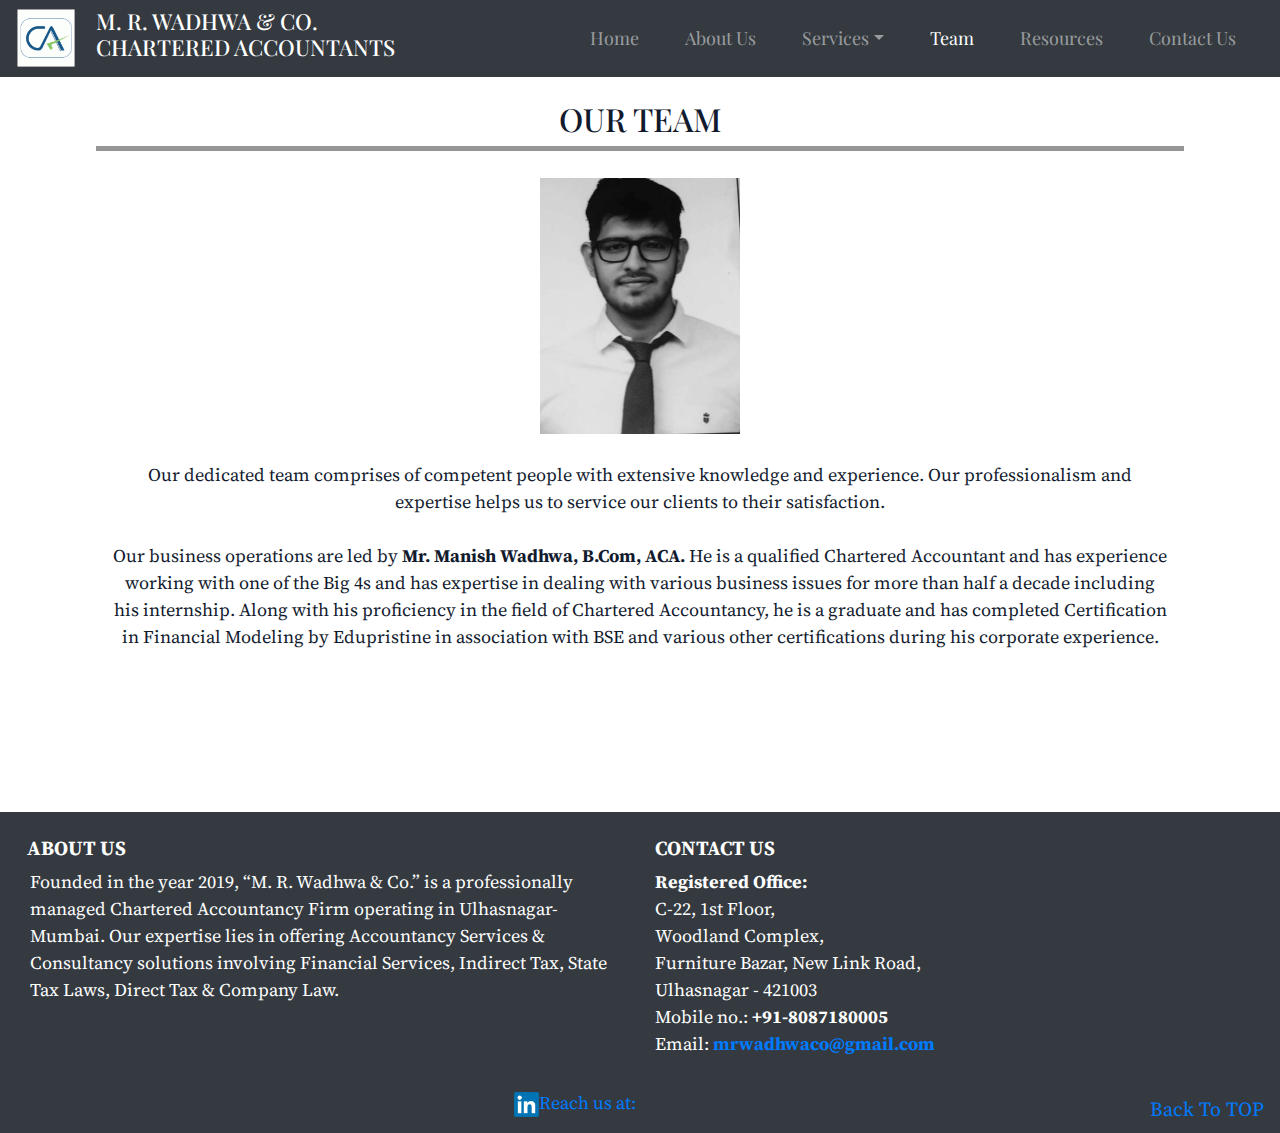
<file: team.html>
<!DOCTYPE html>
<html>
<head>
	<meta charset="UTF-8">
    <meta name="viewport" content="width=device-width, initial-scale=1, shrink-to-fit=no">

	<title>M. R. Wadhwa & Co.</title>
		<link rel="stylesheet" href="https://stackpath.bootstrapcdn.com/bootstrap/4.3.1/css/bootstrap.min.css" integrity="sha384-ggOyR0iXCbMQv3Xipma34MD+dH/1fQ784/j6cY/iJTQUOhcWr7x9JvoRxT2MZw1T" crossorigin="anonymous">

		<link rel="stylesheet" href="https://use.fontawesome.com/releases/v5.4.1/css/all.css" integrity="sha384-5sAR7xN1Nv6T6+dT2mhtzEpVJvfS3NScPQTrOxhwjIuvcA67KV2R5Jz6kr4abQsz"
        crossorigin="anonymous">

		<link rel="icon" href="images/ca-logo1.png" type="image/icon type">
		
		<link rel="stylesheet" href="assets/style.css">
		<link href="https://fonts.googleapis.com/css?family=Ibarra+Real+Nova|Playfair+Display&display=swap&subset=latin-ext" rel="stylesheet">
		<link href="https://fonts.googleapis.com/css?family=Source+Serif+Pro&display=swap" rel="stylesheet">
</head>

<body>
<div class="container heading">
		<nav class="navbar fixed-top navbar-expand-lg navbar-dark bg-dark fixed-top">
			<img class="d-inline-block align-top logo" width="60" height="60" src="images/ca-logo-fin.png">
			<h1 class="main-heading">M. R. Wadhwa & Co. <br> <span class="main-heading"> CHARTERED ACCOUNTANTS</span> </h1>
		  	<a class="navbar-brand" href="#heading"></a>
		  	<button class="navbar-toggler" type="button" data-toggle="collapse" data-target="#hamburger" aria-controls="hamburger" aria-expanded	="true" aria-label="Toggle navigation">
		    	<span class="navbar-toggler-icon"></span>
		  	</button>
			<div class="collapse navbar-collapse" id="hamburger">
				<ul class="navbar-nav ml-auto">
				    <li class="nav-item">
						<a class="nav-link" href="index.html">Home <span class="sr-only">(current)</span></a>
					</li>
					<li class="nav-item ">
						<a class="nav-link" href="about.html">About Us</a>
					</li>
					<li class="nav-item dropdown">
				    <a class="nav-link dropdown-toggle" data-toggle="dropdown" href="#" role="button" aria-haspopup="true" aria-expanded="false">Services</a>
				    <div class="dropdown-menu">
				      <a class="dropdown-item" href="audit.html">AUDIT AND ASSURANCE SERVICES</a>
				      <a class="dropdown-item" href="acc.html">ACCOUNTANCY SERVICES</a>
				      <a class="dropdown-item" href="tax.html">RETURN FILING & TAX SERVICES</a>
				      <a class="dropdown-item" href="FandI.html">FORMATION AND INCORPORATION</a>
				      <a class="dropdown-item" href="register.html">REGISTRATIONS</a>
				      <a class="dropdown-item" href="finance.html">PROJECT FINANCING</a>
				      <a class="dropdown-item" href="duediligence.html">DUE DILIGENCE</a>
				  </li>
					<li class="nav-item active">
					  	<a class="nav-link" href="team.html">Team</a>
					</li>
					<li class="nav-item">
						<a class="nav-link" href="resources.html">Resources</a>
					</li>
					<li class="nav-item">
						<a class="nav-link" href="contact.html">Contact Us</a>
					</li>
			    </ul>
			</div>
		</div>
	</nav> 
</div>

		<div class="container text-center">
			<h2 class="heading">OUR TEAM</h2>
			<div class="srvc" style="width: 98%"></div><br>
	 		<img src="images\manu.jpg" height="200px" width="200px" class="img-fluid"> <br><br>
			<p>Our dedicated team comprises of competent people with extensive knowledge and experience. Our professionalism and expertise helps us to service our clients to their satisfaction.<br><br>
				<content> Our business operations are led by <b>Mr. Manish Wadhwa, B.Com, ACA.</b> 
				He is a qualified Chartered Accountant and has experience working with one of the Big 4s and has expertise in dealing with various 
				business issues for more than half a decade including his internship. Along with his proficiency in the field of Chartered Accountancy, 
				he is a graduate and has completed Certification in Financial Modeling by Edupristine in association with BSE and various other certifications 
				during his corporate experience.
			</p>
		</div>
	
		<br><br><br><br><br><br>
<footer id="footer" class="page-footer font-small teal pt-4 bg-dark">
  <div class="container-fluid text-center text-md-left">
    <div class="row">
      <div class="col-md-6 mt-md-0 mt-3">
        <h5 class="text-uppercase font-weight-bold"> &nbsp;&nbsp; About US</h5>
        <p>Founded in the year 2019, “M. R. Wadhwa & Co.” is a professionally managed Chartered Accountancy Firm operating in Ulhasnagar-Mumbai. Our expertise lies in offering Accountancy Services & Consultancy solutions involving Financial Services, Indirect Tax, State Tax Laws, Direct Tax & Company Law.</p>
      </div>
      <hr class="clearfix w-100 d-md-none pb-3">
      <div class="col-md-6 mb-md-0 mb-3">
        <h5 class="text-uppercase font-weight-bold">Contact US</h5>
        <address>			 
			<strong>Registered Office:</strong> <br> 
			C-22, 1st Floor, <br>
			Woodland Complex,<br>
			Furniture Bazar, New Link Road,<br>
			Ulhasnagar - 421003 <br>
			Mobile no.: <strong> +91-8087180005  </strong><br>
			Email: <strong><a href="mailto:mrwadhwaco@gmail.com">mrwadhwaco@gmail.com</a></strong>
		</address>
      </div>
    </div>
  </div>
  <div class="footer-copyright text-center py-3"> 
    <a href="https://www.linkedin.com/in/manishwadhwa1996/">
	    <img src="images\linkedin.png" width="25px" height="25">Reach us at:
	</a>
		<a class="navbar-brand float-right" href="#">Back To TOP</a>
  </div>
</footer>

<script src="https://code.jquery.com/jquery-3.2.1.slim.min.js" integrity="sha384-KJ3o2DKtIkvYIK3UENzmM7KCkRr/rE9/Qpg6aAZGJwFDMVNA/GpGFF93hXpG5KkN" crossorigin="anonymous"></script>
<script src="https://cdnjs.cloudflare.com/ajax/libs/popper.js/1.12.3/umd/popper.min.js" integrity="sha384-vFJXuSJphROIrBnz7yo7oB41mKfc8JzQZiCq4NCceLEaO4IHwicKwpJf9c9IpFgh" crossorigin="anonymous"></script>
<script src="https://maxcdn.bootstrapcdn.com/bootstrap/4.0.0-beta.2/js/bootstrap.min.js" integrity="sha384-alpBpkh1PFOepccYVYDB4do5UnbKysX5WZXm3XxPqe5iKTfUKjNkCk9SaVuEZflJ" crossorigin="anonymous"></script>


</body>
</html>
</file>
<file: assets/style.css>
body{
	color: #121a2e;
	padding-top: 100px;
	font-size: 18px;
	text-transform: all;
	font-family: 'Source Serif Pro', serif;
}
.navbar-nav > li{
	padding-left: 10px;
	padding-right: 20px;
	font-size: 18px;
	
}
.nav-item{
	font-family: 'Playfair Display', serif;
}
h1{
	padding-left: 20px;
	color: white;
}
#footer{
	color: white;
}
.card-title{
	font-size: 18px;
	font-weight: bolder;
}
#reshead{
	padding-left: 30px;
	padding-bottom: 10px;
}
#homepadding{
	padding-top: 60px;
}
.main-heading{
	font-family: 'Playfair Display', serif;
	font-size: 22px;
	text-align: justify-all;
	text-transform: uppercase;
}
.heading{
	font-family: 'Playfair Display', serif;
}
p, content{
	font-size: 18px;
    margin: 0px auto;
	width: 95%;
}
.srvc{	
	width: 98%;
    margin: 0px auto;
    border-bottom: 5px solid #969696;
}
</file>
